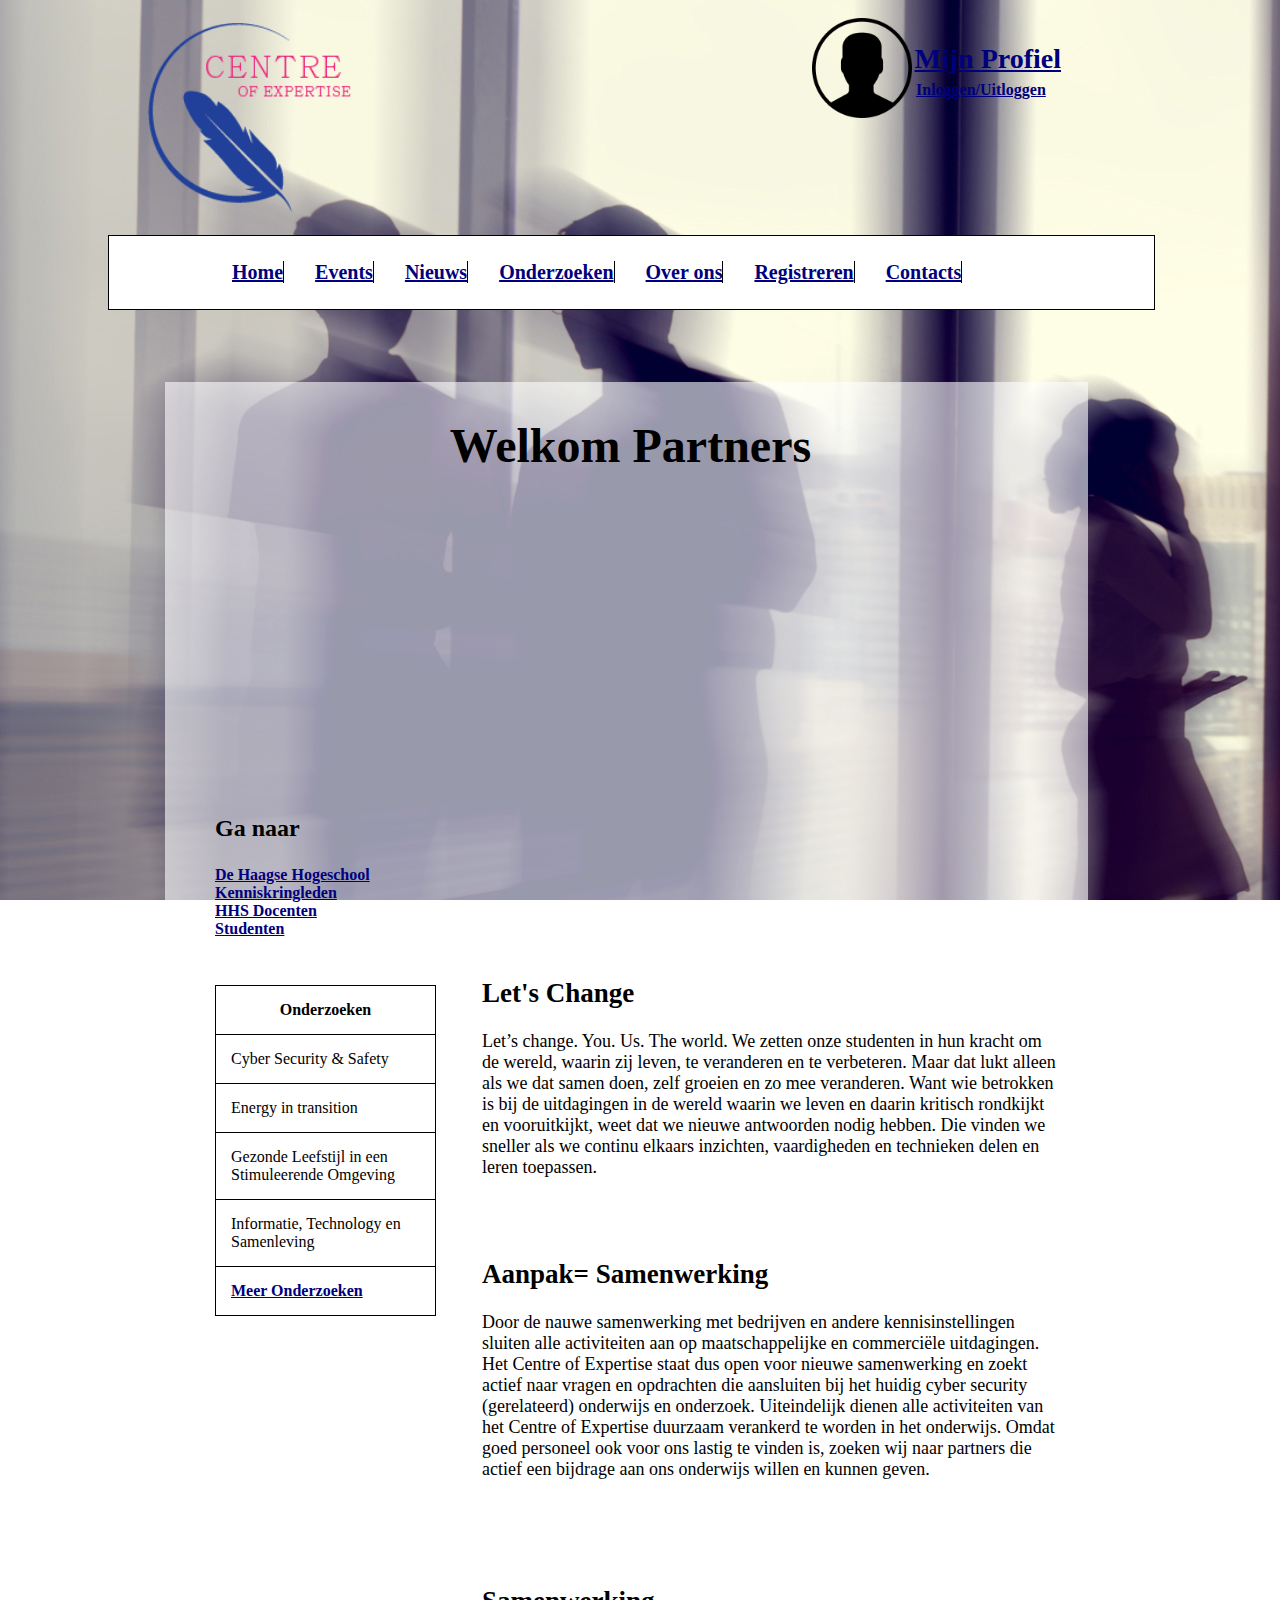
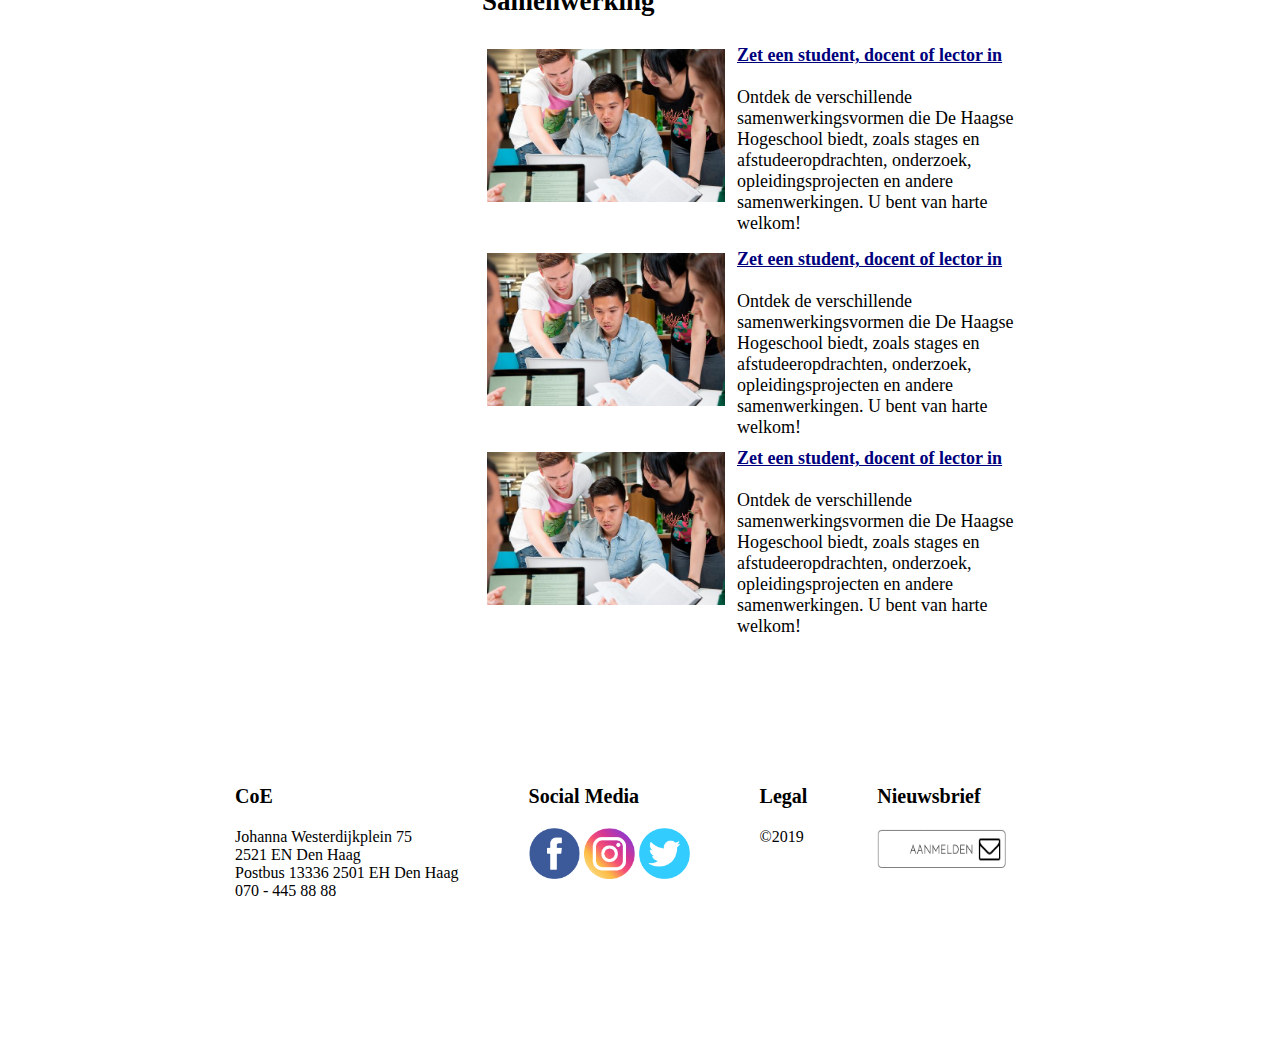
<file: index.html>
<!DOCTYPE html>
<!-- Ik zie nog weinig comments in je HTML en CSS -->
<html>

<head>
    <meta charset="utf-8" />
    <link href="styles/index.css" type="text/css" rel="stylesheet">
    <link href="styles/header-navigatie-footer.css" type="text/css" rel="stylesheet">
    <title>Home</title>
</head>

<body>
<!-- REVIEW: kijk goed naar bestand Parnter1.html hoe je daar de header hebt gemaakt -->
    <div class="grid-container">
        <figure class="Logo">
            <img src="image/Asset 2.png" alt="Logo Centre of Expertise" id="header-logo" />

        </figure>
            <header>
              <nav class="login-logout"><a href="" id="mijnprofiel-link">Mijn Profiel</a></nav><!-- REVIEW: nav zou hier al moeten beginnen ipv regel 23 -->
                <a href="" id="mijnprofiel-link2">Inloggen/Uitloggen</a><!-- REVIEW: label kun je alleen gebruiken bij een input field. Ik zou nu gewoon de a de id toekennen -->
                <img src="image/user (2).png" alt="mijn profiel" id="mijnprofiel-icon" />

                <nav>
                    <ul id="navigatiebar">
                        <li><a href="index.html">Home</a></li>
                        <li><a href="Events.html">Events</a></li>
                        <li><a href="Nieuws.html">Nieuws</a></li>
                        <li><a href="Onderzoeken.html">Onderzoeken</a></li>
                        <li><a href="Over Ons.html">Over ons</a></li>
                        <li><a href="Registreren.html">Registreren</a></li>
                        <li><a href="Contacts.html">Contacts</a></li>
                    </ul>
                </nav>
            </header>
        </div>
    <main>
        <aside class="Side-content"><!-- REVIEW: <aside> ipv div -->

            <aside class="side-info"> <!-- REVIEW: probeer het gebruik van div's zo veel mogelijk te vermijden. In dit geval zou ik sections gebruiken binnen de aside -->

                <h3 id="algemene-links-header"> Ga naar </h3>
                <div class "algemene-links"><!-- REVIEW: dit moet een ul zijn -->
                    <a href=""> De Haagse Hogeschool</a></br>
                    <a href=""> Kenniskringleden</a></br>
                    <a href=""> HHS Docenten</a></br>
                    <a href=""> Studenten</a>
                </aside>

                <aside class=" table1">
                  <table>
                    <thead>
                      <tr>
                        <th>Onderzoeken</th>
                      </tr>
                      </thead>
                      <tbody>
                        <tr>
                          <td>Cyber Security & Safety</td>
                        </tr>
                        <tr>
                          <td>Energy in transition</td>
                        </tr>
                        <tr>
                          <td> Gezonde Leefstijl in een Stimuleerende Omgeving</td>
                        </tr>
                        <tr>
                          <td> Informatie, Technology en Samenleving</td>
                        </tr>
                        <tr>
                          <td><a href="Onderzoeken.html"</a>Meer Onderzoeken</td>
                          </tr>
                        </table>

            </aside>


        <figure class="Main-info">
            <h1 id="welkom"> Welkom Partners</h1>
            <!-- REVIEW: een figure kun je alleen gebruiken bij een afbeelding, niet bij een h1.  -->

        </figure>

        <aside class="lets-change"><!-- REVIEW: dit is geen aside, maar zou een section of articel moeten zijn -->
            <h2 id="lets-change-header">Let's Change </h2>
            <p> Let’s change. You. Us. The world. We zetten onze studenten in hun kracht om de wereld, waarin zij leven, te veranderen en te verbeteren. Maar dat lukt alleen als we dat samen doen, zelf groeien en zo mee veranderen. Want wie betrokken is bij de uitdagingen in de wereld waarin we leven en daarin kritisch rondkijkt en vooruitkijkt, weet dat we nieuwe antwoorden nodig hebben. Die vinden we sneller als we continu elkaars inzichten, vaardigheden en technieken delen en leren toepassen.
            </p>

        </aside>
        <aside class="aanpak">
            <h2 id="aanpak-header">Aanpak= Samenwerking</h2>
            <p> Door de nauwe samenwerking met bedrijven en andere kennisinstellingen sluiten alle activiteiten aan op maatschappelijke en commerciële uitdagingen. Het Centre of Expertise staat dus open voor nieuwe samenwerking en zoekt actief naar vragen en opdrachten die aansluiten bij het huidig cyber security (gerelateerd) onderwijs en onderzoek. Uiteindelijk dienen alle activiteiten van het Centre of Expertise duurzaam verankerd te worden in het onderwijs. Omdat goed personeel ook voor ons lastig te vinden is, zoeken wij naar partners die actief een bijdrage aan ons onderwijs willen en kunnen geven.
            </p>

        </aside>

        <aside class="samenwerking">
            <h2 id="samenwerking-header">Samenwerking</h2>
            <div class="samenwerking-content1">
                <img src="image/zet-een-student-docent-of-lector-in.jpg" alt="zet een student of lector in" id="samen1-image">
                <p id="p-samenwerking"><a href="">Zet een student, docent of lector in</a>
                    </br>
                    </br>
                    Ontdek de verschillende samenwerkingsvormen die De Haagse Hogeschool biedt, zoals stages en afstudeeropdrachten, onderzoek, opleidingsprojecten en andere samenwerkingen. U bent van harte welkom!</p>
            </div>
            <div class="samenwerking-content2">
                <img src="image/zet-een-student-docent-of-lector-in.jpg" alt="zet een student of lector in" id="samen1-image">
                <p id="p-samenwerking"><a href="">Zet een student, docent of lector in</a>
                    </br>
                    </br>
                    Ontdek de verschillende samenwerkingsvormen die De Haagse Hogeschool biedt, zoals stages en afstudeeropdrachten, onderzoek, opleidingsprojecten en andere samenwerkingen. U bent van harte welkom!</p>
            </div>

            <div class="samenwerking-content3">
                <img src="image/zet-een-student-docent-of-lector-in.jpg" alt="zet een student of lector in" id="samen1-image">
                <p id="p-samenwerking"><a href="">Zet een student, docent of lector in</a>
                    </br>
                    </br>
                    Ontdek de verschillende samenwerkingsvormen die De Haagse Hogeschool biedt, zoals stages en afstudeeropdrachten, onderzoek, opleidingsprojecten en andere samenwerkingen. U bent van harte welkom!</p>
            </aside>

    </main>
    <div class="Footer">
        <!--This is a comment. Comments are not displayed in the browser-->
        <div class="footer-container">
            <div class="footer-section">
                <h3 class="footer-title">CoE</h3>
                <p>Johanna Westerdijkplein 75</br>
                    2521 EN Den Haag</br>
                    Postbus 13336 2501 EH Den Haag</br>
                    070 - 445 88 88</p>

            </div>
            <!--This is a comment. Comments are not displayed in the browser-->
            <div class="footer-section">
                <h3 class="footer-title">Social Media</h3>
                <img src="image/facebook.png" alt="Facebook Icon" id="socialmedia-icon1" />
                <img src="image/insta.png" alt="Instagram Icon" id="socialmedia-icon2" />
                <img src="image/Twitter.png" alt="Twitter Icon" id="socialmedia-icon3" />
            </div>
            <!--This is a comment. Comments are not displayed in the browser-->
            <div class="footer-section">
                <h3 class="footer-title">Legal</h3>
                <p>&#169;2019</p>

            </div>
            <!--This is a comment. Comments are not displayed in the browser-->
            <div class="footer-section">
                <h3 class="footer-title">Nieuwsbrief</h3>
                <img src="image/nieuwsbrief.png" alt="Nieuwsbrief Icon" id="Nieuwsbrief-icon" />
            </div>
        </div>

</body>

</html>
</file>
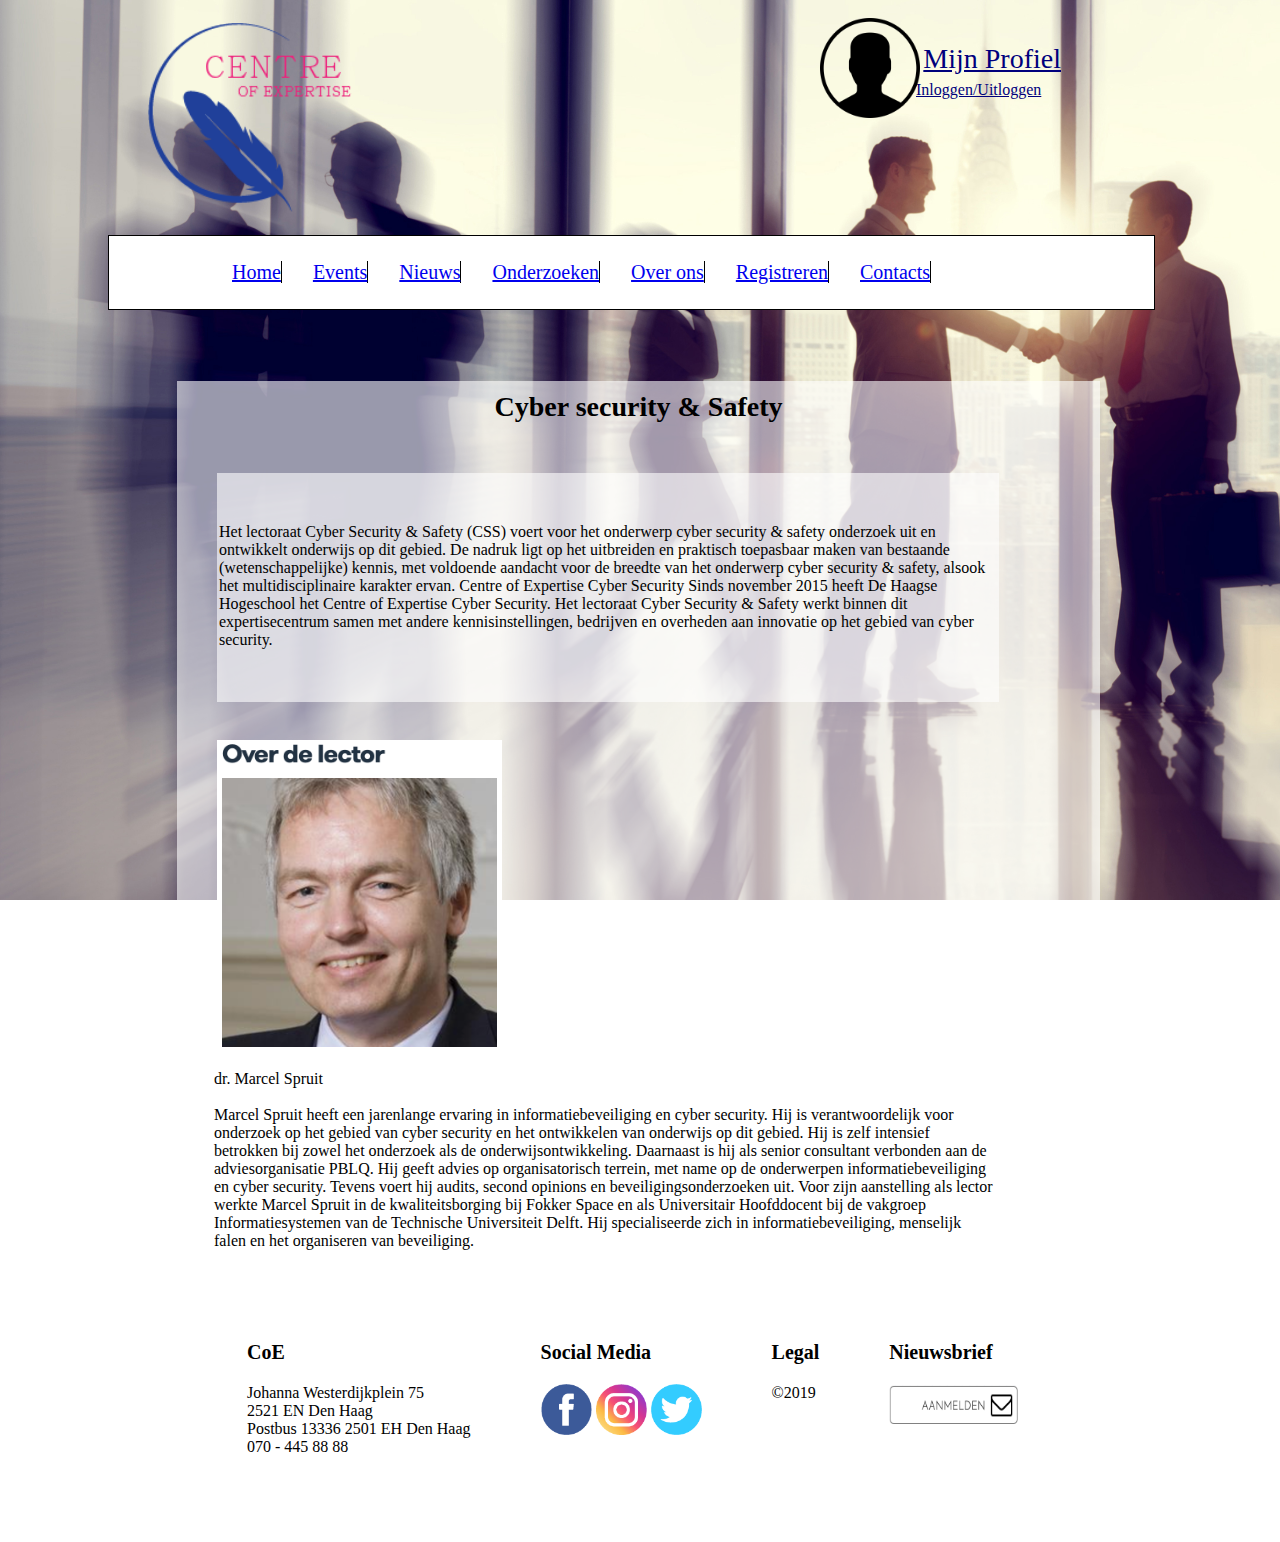
<file: Cyber security & Safety.html>
<!DOCTYPE html>
<html>

<head>
    <meta charset="utf-8" />
    <link href="styles/Cyber security & Safety.css" type="text/css" rel="stylesheet">
    <link href="styles/header-navigatie-footer.css" type="text/css" rel="stylesheet">
    <title>Cyber security & Safety </title>
</head>

<body>

    <div class="grid-container">
      <figure class="Logo">
          <img src="image/Asset 2.png" alt="Logo Centre of Expertise" id="header-logo" />

      </figure>
          <header>
            <nav class="login-logout"><a href="" id="mijnprofiel-link">Mijn Profiel</a></nav><!-- REVIEW: nav zou hier al moeten beginnen ipv regel 23 -->
              <a href="" id="mijnprofiel-link2">Inloggen/Uitloggen</a>   <!-- REVIEW: label kun je alleen gebruiken bij een input field. Ik zou nu gewoon de a de id toekennen -->
              <img src="image/user (2).png" alt="mijn profiel" id="mijnprofiel-icon" />

              <nav>
                  <ul id="navigatiebar">
                      <li><a href="index.html">Home</a></li>
                      <li><a href="Events.html">Events</a></li>
                      <li><a href="Nieuws.html">Nieuws</a></li>
                      <li><a href="Onderzoeken.html">Onderzoeken</a></li>
                      <li><a href="Over Ons.html">Over ons</a></li>
                      <li><a href="Registreren.html">Registreren</a></li>
                      <li><a href="Contacts.html">Contacts</a></li>
                  </ul>
              </nav>
          </header>
    </div>

<main>
    <div class="Main-info">
<h1 id="cyber-header">Cyber security & Safety</h1>
    <figure class= cyber-container>

      <p id="cyber-tekst">

        Het lectoraat Cyber Security & Safety (CSS) voert voor het onderwerp cyber security & safety onderzoek uit en ontwikkelt onderwijs op dit gebied. De nadruk ligt op het uitbreiden en praktisch toepasbaar maken van bestaande (wetenschappelijke) kennis, met voldoende aandacht voor de breedte van het onderwerp cyber security & safety, alsook het multidisciplinaire karakter ervan.



        Centre of Expertise Cyber Security

        Sinds november 2015 heeft De Haagse Hogeschool het Centre of Expertise Cyber Security. Het lectoraat Cyber Security & Safety werkt binnen dit expertisecentrum samen met andere kennisinstellingen, bedrijven en overheden aan innovatie op het gebied van cyber security.
      </p>
    </figure>
<img src="image/Screenshot 2019-04-03 at 19.07.56.png" alt="lectoraat" id="lectoraat-image">
    <figure class=" cyber-container2">
      <p id="lectoraat-tekst">dr. Marcel Spruit<br>
        <br>
Marcel Spruit heeft een jarenlange ervaring in informatiebeveiliging en cyber security. Hij is verantwoordelijk voor onderzoek op het gebied van cyber security en het ontwikkelen van onderwijs op dit gebied. Hij is zelf intensief betrokken bij zowel het onderzoek als de onderwijsontwikkeling. Daarnaast is hij als senior consultant verbonden aan de adviesorganisatie PBLQ. Hij geeft advies op organisatorisch terrein, met name op de onderwerpen informatiebeveiliging en cyber security. Tevens voert hij audits, second opinions en beveiligingsonderzoeken uit. Voor zijn aanstelling als lector werkte Marcel Spruit in de kwaliteitsborging bij Fokker Space en als Universitair Hoofddocent bij de vakgroep Informatiesystemen van de Technische Universiteit Delft. Hij specialiseerde zich in informatiebeveiliging, menselijk falen en het organiseren van beveiliging.

</p>
</figure>
  </div>

</main>

    <div class="Footer">
        <div class="footer-container">
            <div class="footer-section">
                <h3 class="footer-title">CoE</h3>
                <p>Johanna Westerdijkplein 75<br>
                    2521 EN Den Haag<br>
                    Postbus 13336 2501 EH Den Haag<br>
                    070 - 445 88 88</p>

            </div>
            <!--This is a comment. Comments are not displayed in the browser-->
            <div class="footer-section">
                <h3 class="footer-title">Social Media</h3>
                <img src="image/facebook.png" alt="Facebook Icon" id="socialmedia-icon1" />
                <img src="image/insta.png" alt="Instagram Icon" id="socialmedia-icon2" />
                <img src="image/Twitter.png" alt="Twitter Icon" id="socialmedia-icon3" />
            </div>
            <!--This is a comment. Comments are not displayed in the browser-->
            <div class="footer-section">
                <h3 class="footer-title">Legal</h3>
                <p>&#169;2019</p>

            </div>
            <!--This is a comment. Comments are not displayed in the browser-->
            <div class="footer-section">
                <h3 class="footer-title">Nieuwsbrief</h3>
                <img src="image/nieuwsbrief.png" alt="Nieuwsbrief Icon" id="Nieuwsbrief-icon" />
            </div>
        </div>

    </div>

</body>

</html>
</file>
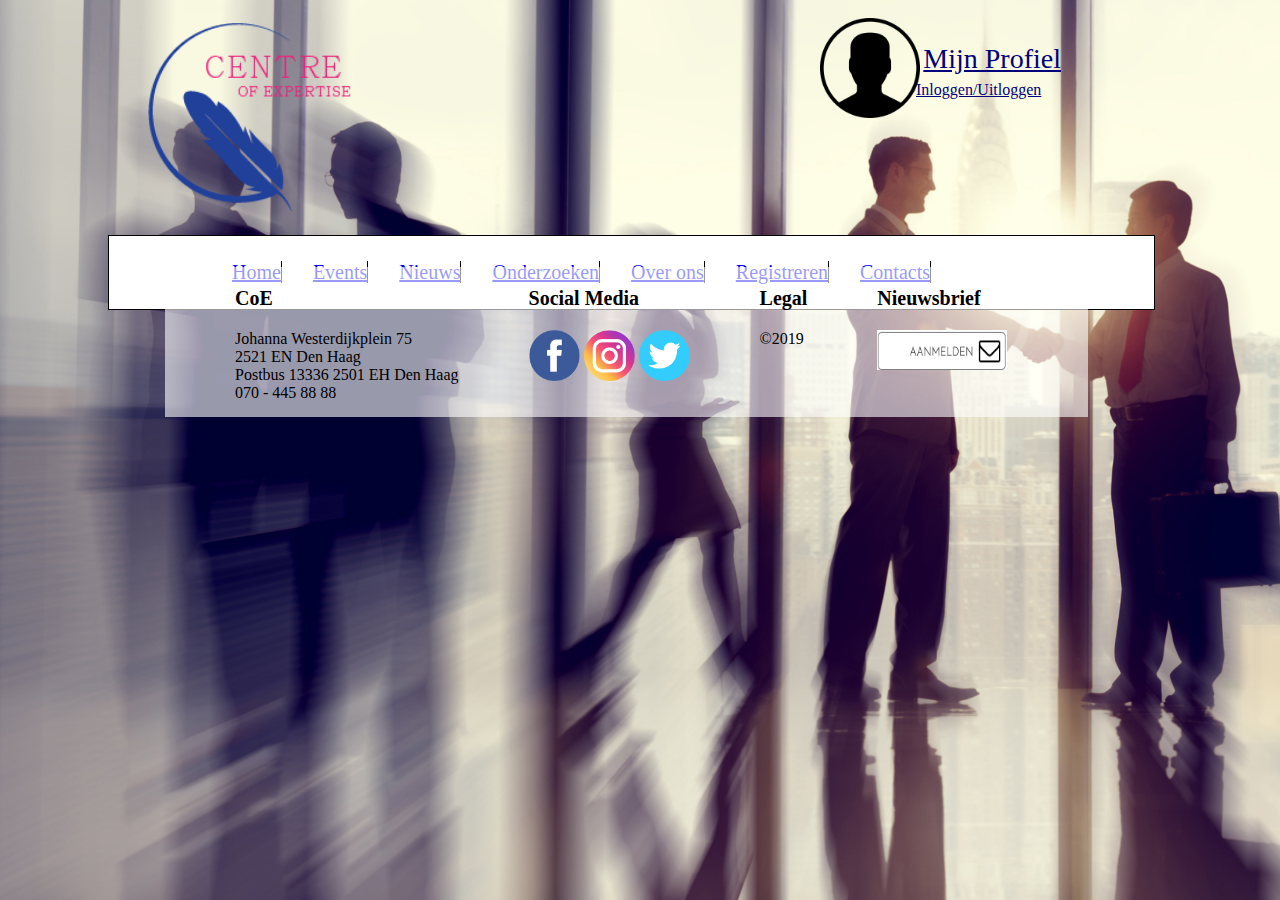
<file: Lancering vernieuwd Diploma Veilig Internet in de week van de mediawijsheid.html>
<!DOCTYPE html>
<html>

<head>
    <meta charset="utf-8" />
    <link href="styles/Lancering vernieuwd Diploma Veilig Internet in de week van de mediawijsheid.css" type="text/css" rel="stylesheet">
    <link href="styles/header-navigatie-footer.css" type="text/css" rel="stylesheet">
    <title> Lancering vernieuwd Diploma Veilig Internet in de week van de mediawijsheid </title>
</head>

<body>

    <div class="grid-container">
      <figure class="Logo">
          <img src="image/Asset 2.png" alt="Logo Centre of Expertise" id="header-logo" />

      </figure>
          <header>
            <nav class="login-logout"><a href="" id="mijnprofiel-link">Mijn Profiel</a></nav><!-- REVIEW: nav zou hier al moeten beginnen ipv regel 23 -->
              <a href="" id="mijnprofiel-link2">Inloggen/Uitloggen</a>   <!-- REVIEW: label kun je alleen gebruiken bij een input field. Ik zou nu gewoon de a de id toekennen -->
              <img src="image/user (2).png" alt="mijn profiel" id="mijnprofiel-icon" />

              <nav>
                  <ul id="navigatiebar">
                      <li><a href="index.html">Home</a></li>
                      <li><a href="Events.html">Events</a></li>
                      <li><a href="Nieuws.html">Nieuws</a></li>
                      <li><a href="Onderzoeken.html">Onderzoeken</a></li>
                      <li><a href="Over Ons.html">Over ons</a></li>
                      <li><a href="Registreren.html">Registreren</a></li>
                      <li><a href="Contacts.html">Contacts</a></li>
                  </ul>
              </nav>
          </header>
        </div>








    <div class="Footer">
        <div class="footer-container">
            <div class="footer-section">
                <h3 class="footer-title">CoE</h3>
                <p>Johanna Westerdijkplein 75</br>
                    2521 EN Den Haag</br>
                    Postbus 13336 2501 EH Den Haag</br>
                    070 - 445 88 88</p>

            </div>
            <!--This is a comment. Comments are not displayed in the browser-->
            <div class="footer-section">
                <h3 class="footer-title">Social Media</h3>
                <img src="image/facebook.png" alt="Facebook Icon" id="socialmedia-icon1" />
                <img src="image/insta.png" alt="Instagram Icon" id="socialmedia-icon2" />
                <img src="image/Twitter.png" alt="Twitter Icon" id="socialmedia-icon3" />
            </div>
            <!--This is a comment. Comments are not displayed in the browser-->
            <div class="footer-section">
                <h3 class="footer-title">Legal</h3>
                <p>&#169;2019</p>

            </div>
            <!--This is a comment. Comments are not displayed in the browser-->
            <div class="footer-section">
                <h3 class="footer-title">Nieuwsbrief</h3>
                <img src="image/nieuwsbrief.png" alt="Nieuwsbrief Icon" id="Nieuwsbrief-icon" />
            </div>
        </div>

    </div>

</body>

</html>
</file>
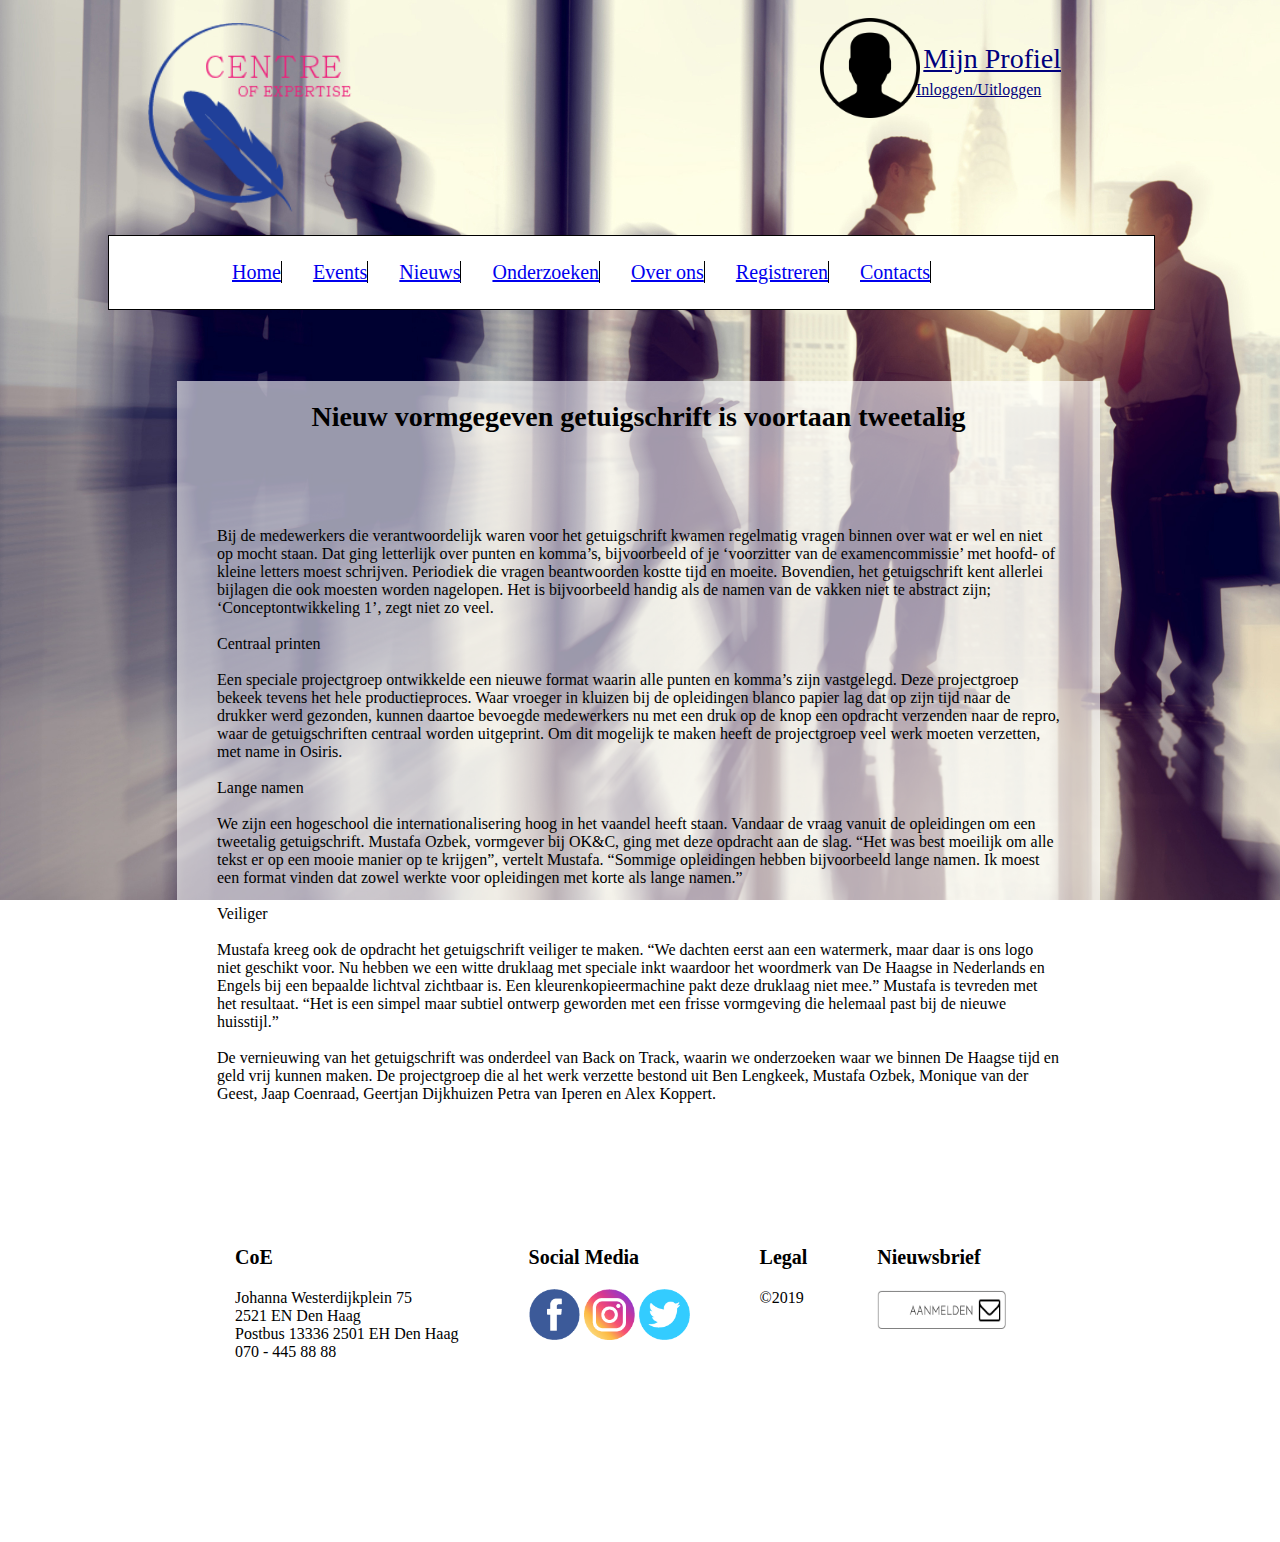
<file: Nieuw vormgegeven getuigschrift is voortaan tweetalig.html>
<!DOCTYPE html>
<html>

<head>
    <meta charset="utf-8" />
    <link href="styles/Nieuw vormgegeven getuigschrift is voortaan tweetalig.css" type="text/css" rel="stylesheet">
    <link href="styles/header-navigatie-footer.css" type="text/css" rel="stylesheet">
    <title> Nieuw vormgegeven getuigschrift is voortaan tweetalig </title>
</head>

<body>

    <div class="grid-container">
      <figure class="Logo">
          <img src="image/Asset 2.png" alt="Logo Centre of Expertise" id="header-logo" />

      </figure>
          <header>
            <nav class="login-logout"><a href="" id="mijnprofiel-link">Mijn Profiel</a></nav><!-- REVIEW: nav zou hier al moeten beginnen ipv regel 23 -->
              <a href="" id="mijnprofiel-link2">Inloggen/Uitloggen</a>   <!-- REVIEW: label kun je alleen gebruiken bij een input field. Ik zou nu gewoon de a de id toekennen -->
              <img src="image/user (2).png" alt="mijn profiel" id="mijnprofiel-icon" />

              <nav>
                  <ul id="navigatiebar">
                      <li><a href="index.html">Home</a></li>
                      <li><a href="Events.html">Events</a></li>
                      <li><a href="Nieuws.html">Nieuws</a></li>
                      <li><a href="Onderzoeken.html">Onderzoeken</a></li>
                      <li><a href="Over Ons.html">Over ons</a></li>
                      <li><a href="Registreren.html">Registreren</a></li>
                      <li><a href="Contacts.html">Contacts</a></li>
                  </ul>
              </nav>
          </header>
    </div>

<main>

<div class="Main-info">

<figure class= nieuw-container>
  <h1 id="nieuw-header">Nieuw vormgegeven getuigschrift is voortaan tweetalig</h1>
  <p id="nieuw-tekst"> Bij de medewerkers die verantwoordelijk waren voor het getuigschrift kwamen regelmatig vragen binnen over wat er wel en niet op mocht staan. Dat ging letterlijk over punten en komma’s, bijvoorbeeld of je ‘voorzitter van de examencommissie’ met hoofd- of kleine letters moest schrijven. Periodiek die vragen beantwoorden kostte tijd en moeite. Bovendien, het getuigschrift kent allerlei bijlagen die ook moesten worden nagelopen. Het is bijvoorbeeld handig als de namen van de vakken niet te abstract zijn; ‘Conceptontwikkeling 1’, zegt niet zo veel.<br>

<br>

Centraal printen<br>
<br>
Een speciale projectgroep ontwikkelde een nieuwe format waarin alle punten en komma’s zijn vastgelegd. Deze projectgroep bekeek tevens het hele productieproces. Waar vroeger in kluizen bij de opleidingen blanco papier lag dat op zijn tijd naar de drukker werd gezonden, kunnen daartoe bevoegde medewerkers nu met een druk op de knop een opdracht verzenden naar de repro, waar de getuigschriften centraal worden uitgeprint. Om dit mogelijk te maken heeft de projectgroep veel werk moeten verzetten, met name in Osiris.<br>

<br>

Lange namen<br>
<br>
We zijn een hogeschool die internationalisering  hoog in het vaandel heeft staan. Vandaar de vraag vanuit de opleidingen om een tweetalig getuigschrift. Mustafa Ozbek, vormgever bij OK&C, ging met deze opdracht aan de slag. “Het was best moeilijk om alle tekst er op een mooie manier op te krijgen”, vertelt Mustafa. “Sommige opleidingen hebben bijvoorbeeld lange namen. Ik moest een format vinden dat zowel werkte voor opleidingen met korte als lange namen.”</br>

<br>

Veiliger<br>
<br>
Mustafa kreeg ook de opdracht het getuigschrift veiliger te maken. “We dachten eerst aan een watermerk, maar daar is ons logo niet geschikt voor. Nu hebben we een witte druklaag met speciale inkt waardoor het woordmerk van De Haagse in Nederlands en Engels bij een bepaalde lichtval zichtbaar is. Een kleurenkopieermachine pakt deze druklaag niet mee.” Mustafa is tevreden met het resultaat. “Het is een simpel maar subtiel ontwerp geworden met een frisse vormgeving die helemaal past bij de nieuwe huisstijl.”<br>

<br>

De vernieuwing van het getuigschrift was onderdeel van Back on Track, waarin we onderzoeken waar we binnen De Haagse tijd en geld vrij kunnen maken. De projectgroep die al het werk verzette bestond uit Ben Lengkeek, Mustafa Ozbek, Monique van der Geest, Jaap Coenraad, Geertjan Dijkhuizen Petra van Iperen en Alex Koppert.
</p>

</figure>
</div>

</main>


    <div class="Footer">
        <div class="footer-container">
            <div class="footer-section">
                <h3 class="footer-title">CoE</h3>
                <p>Johanna Westerdijkplein 75</br>
                    2521 EN Den Haag</br>
                    Postbus 13336 2501 EH Den Haag</br>
                    070 - 445 88 88</p>

            </div>
            <!--This is a comment. Comments are not displayed in the browser-->
            <div class="footer-section">
                <h3 class="footer-title">Social Media</h3>
                <img src="image/facebook.png" alt="Facebook Icon" id="socialmedia-icon1" />
                <img src="image/insta.png" alt="Instagram Icon" id="socialmedia-icon2" />
                <img src="image/Twitter.png" alt="Twitter Icon" id="socialmedia-icon3" />
            </div>
            <!--This is a comment. Comments are not displayed in the browser-->
            <div class="footer-section">
                <h3 class="footer-title">Legal</h3>
                <p>&#169;2019</p>

            </div>
            <!--This is a comment. Comments are not displayed in the browser-->
            <div class="footer-section">
                <h3 class="footer-title">Nieuwsbrief</h3>
                <img src="image/nieuwsbrief.png" alt="Nieuwsbrief Icon" id="Nieuwsbrief-icon" />
            </div>
        </div>

    </div>

</body>

</html>
</file>
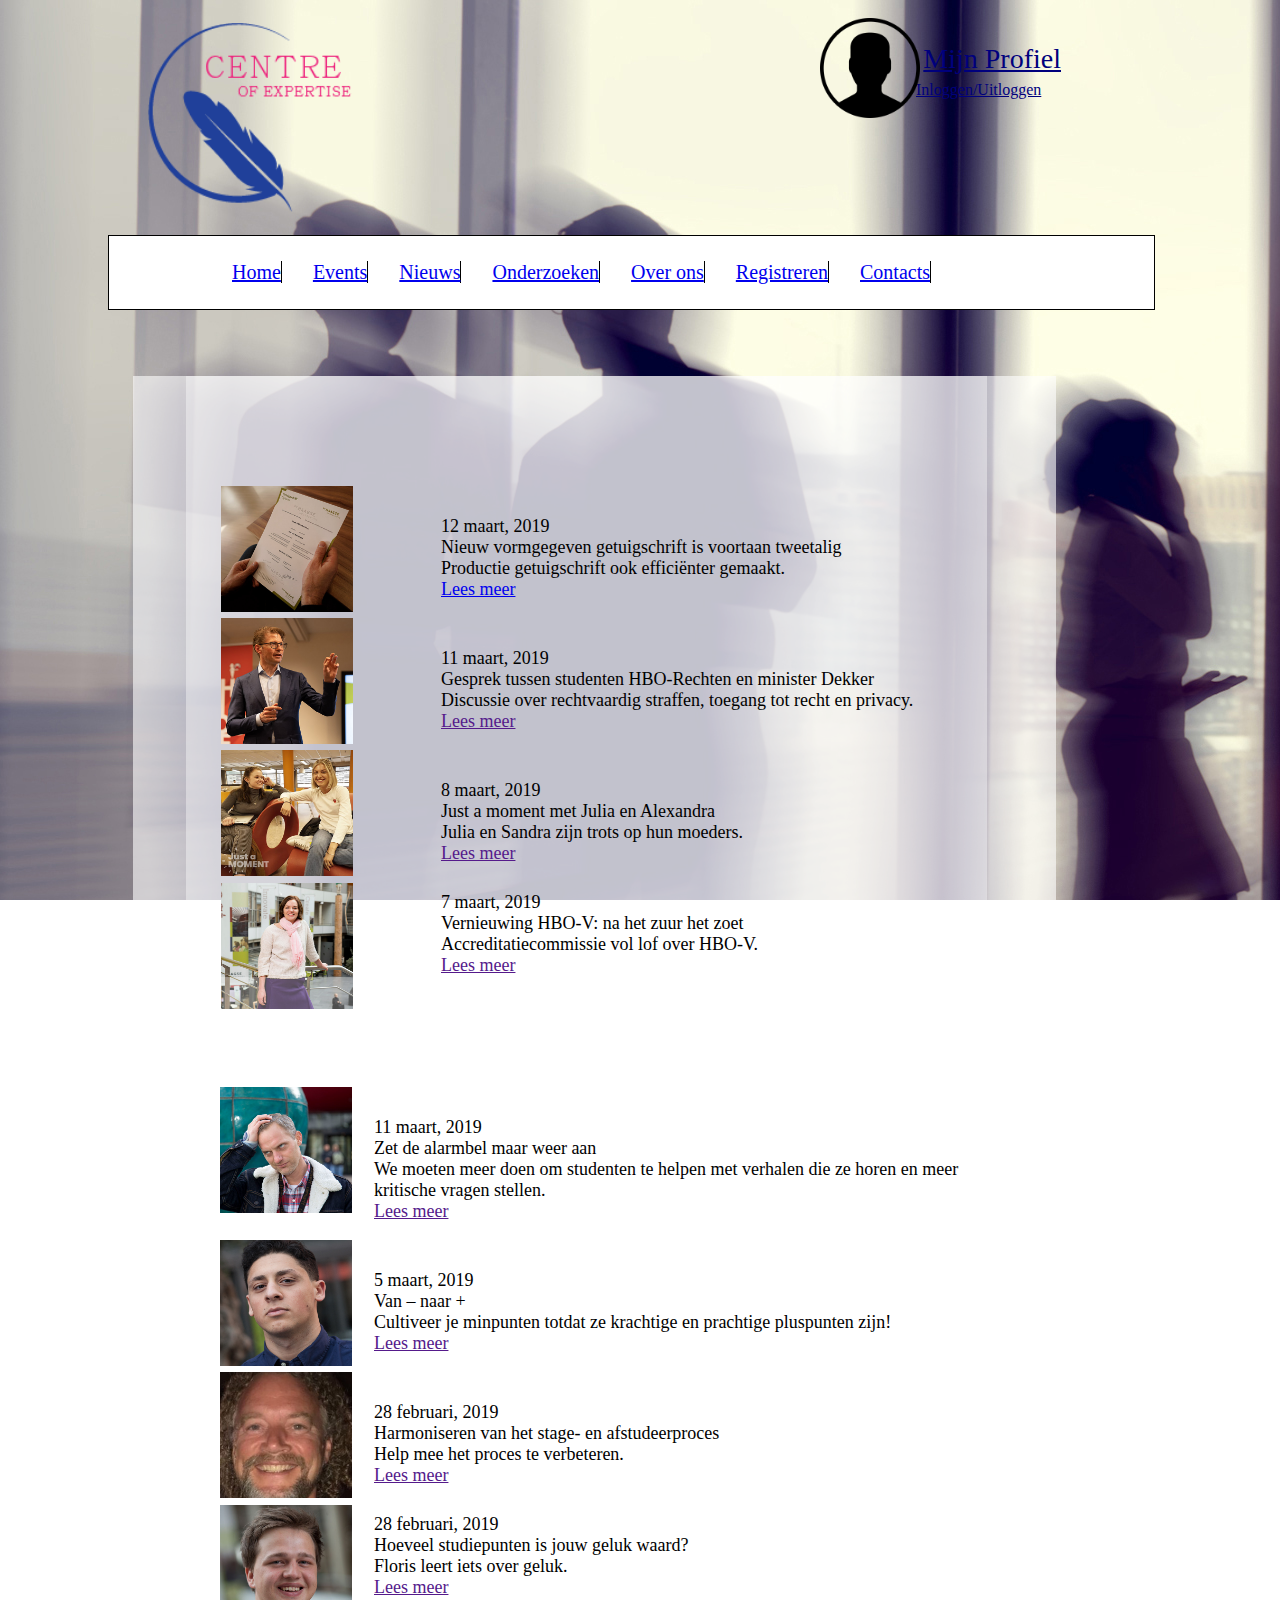
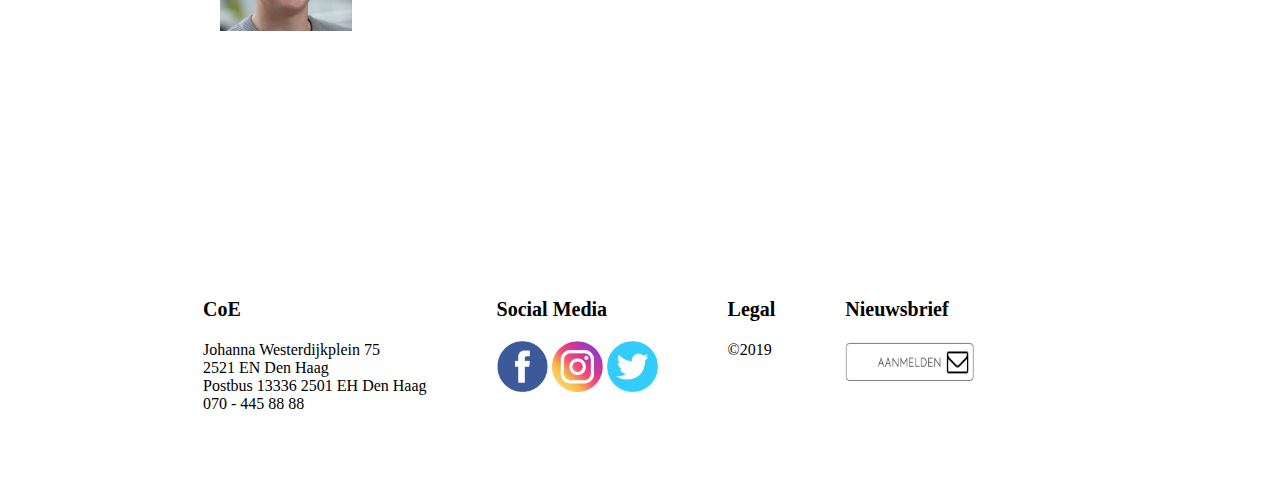
<file: Nieuws.html>
<!DOCTYPE html>
<html>

<head>
    <meta charset="utf-8" />
    <link href="styles/nieuws.css" type="text/css" rel="stylesheet">
      <link href="styles/header-navigatie-footer.css" type="text/css" rel="stylesheet">
    <title> Nieuws</title>
</head>

<body>

    <div class="grid-container">
      <figure class="Logo">
          <img src="image/Asset 2.png" alt="Logo Centre of Expertise" id="header-logo" />

      </figure>
          <header>
            <nav class="login-logout"><a href="" id="mijnprofiel-link">Mijn Profiel</a></nav><!-- REVIEW: nav zou hier al moeten beginnen ipv regel 23 -->
              <a href="" id="mijnprofiel-link2">Inloggen/Uitloggen</a>   <!-- REVIEW: label kun je alleen gebruiken bij een input field. Ik zou nu gewoon de a de id toekennen -->
              <img src="image/user (2).png" alt="mijn profiel" id="mijnprofiel-icon" />

              <nav>
                  <ul id="navigatiebar">
                      <li><a href="index.html">Home</a></li>
                      <li><a href="Events.html">Events</a></li>
                      <li><a href="Nieuws.html">Nieuws</a></li>
                      <li><a href="Onderzoeken.html">Onderzoeken</a></li>
                      <li><a href="Over Ons.html">Over ons</a></li>
                      <li><a href="Registreren.html">Registreren</a></li>
                      <li><a href="Contacts.html">Contacts</a></li>
                  </ul>
              </nav>
          </header>
    </div>

    <main>

        <div class="Nieuws"><!-- REVIEW: dit is een section -->

            <div class="nieuws-container">
                <div class="nieuws-content1"> <!-- REVIEW: dit is een article -->
                    <img src="image/HNieuws-vierkant-500x500-getuigschrift.jpg" alt="zet een student of lector in" id="nieuws1-image">
                    <p id="p-nieuws">
                        </br>

                        12 maart, 2019
                        </br>
                        Nieuw vormgegeven getuigschrift is voortaan tweetalig
                        </br>

                        Productie getuigschrift ook efficiënter gemaakt.
                        </br>

                        <a href="Nieuw vormgegeven getuigschrift is voortaan tweetalig.html">Lees meer</a></p>
                </div>
                <div class="nieuws-content2"> <!-- REVIEW: article -->
                    <img src="image/HNieuws-vierkant-500x500-dekker.jpg" alt="zet een student of lector in" id="nieuws2-image">
                    <p id="p-nieuws">
                        </br>

                        11 maart, 2019
                        </br>

                        Gesprek tussen studenten HBO-Rechten en minister Dekker
                        </br>

                        Discussie over rechtvaardig straffen, toegang tot recht en privacy.
                        </br>

                        <a href="">Lees meer</a></p>
                </div>

                <div class="nieuws-content3">
                    <img src="image/HNieuws-vierkant-500x500-JuliaAlex.jpg" alt="zet een student of lector in" id="nieuws3-image">
                    <p id="p-nieuws">
                        </br>

                        8 maart, 2019
                        </br>

                        Just a moment met Julia en Alexandra
                        </br>

                        Julia en Sandra zijn trots op hun moeders.
                        </br>

                        <a href="">Lees meer</a></p>
                </div>

                <div class="nieuws-content4"><!-- REVIEW: article -->
                    <img src="image/HNieuws-vierkant-500x500-Meralda.jpg" alt="zet een student of lector in" id="nieuws4-image">
                    <p id="p-nieuws">
                        7 maart, 2019
                        </br>
                        Vernieuwing HBO-V: na het zuur het zoet
                        </br>

                        Accreditatiecommissie vol lof over HBO-V.
                        </br>
                        <a href="">Lees meer</a></p>
                </div>
            </div>

        </div>

      </div><!-- REVIEW: er wordt een div teveel afgesloten -->

        <div class="Blogpost"> <!-- REVIEW: secton -->
            <div class="blog-container">
                <div class="blog-content1"> <!-- REVIEW: article -->
                    <img src="image/HNieuws-vierkant-500x500-2.jpg" alt="zet een student of lector in" id="blog1-image">
                    <p id="p-blog">
                        </br>

                        11 maart, 2019
                        </br>

                        Zet de alarmbel maar weer aan
                        </br>
                        We moeten meer doen om studenten te helpen met verhalen die ze horen en meer kritische vragen stellen.
                        </br>
                        <a href="">Lees meer</a></p>
                </div>

                <div class="blog-content2">
                    <img src="image/Fady-Mikhail_20170615_QB-5-500x500px.jpg" alt="zet een student of lector in" id="blog2-image">
                    <p id="p-blog">
                        </br>
                        5 maart, 2019
                        </br>
                        Van – naar +
                        </br>
                        Cultiveer je minpunten totdat ze krachtige en prachtige pluspunten zijn!
                        </br>

                        <a href="">Lees meer</a></p>
                </div>

                <div class="blog-content3">
                    <img src="image/HNieuws-vierkant-500x500-looije.jpg" alt="zet een student of lector in" id="blog3-image">
                    <p id="p-blog">
                        </br>

                        28 februari, 2019
                        </br>
                        Harmoniseren van het stage- en afstudeerproces
                        </br>
                        Help mee het proces te verbeteren.
                        </br>

                        <a href="">Lees meer</a></p>
                </div>

                <div class="blog-content4">
                    <img src="image/FlorisHNieuws-vierkant-500x500.jpg" alt="zet een student of lector in" id="blog4-image">
                    <p id="p-blog">
                        28 februari, 2019
                        </br>
                        Hoeveel studiepunten is jouw geluk waard?
                        </br>
                        Floris leert iets over geluk.
                        </br>
                        <a href="">Lees meer</a></p>
                </div>
            </div>

        </div>

        </div>
  </main>
        <div class="Footer">
            <div class="footer-container">
                <div class="footer-section">
                    <h3 class="footer-title">CoE</h3>
                    <p>Johanna Westerdijkplein 75</br>
                        2521 EN Den Haag</br>
                        Postbus 13336 2501 EH Den Haag</br>
                        070 - 445 88 88</p>

                </div>
                <!--This is a comment. Comments are not displayed in the browser-->
                <div class="footer-section">
                    <h3 class="footer-title">Social Media</h3>
                    <img src="image/facebook.png" alt="Facebook Icon" id="socialmedia-icon1" />
                    <img src="image/insta.png" alt="Instagram Icon" id="socialmedia-icon2" />
                    <img src="image/Twitter.png" alt="Twitter Icon" id="socialmedia-icon3" />
                </div>
                <!--This is a comment. Comments are not displayed in the browser-->
                <div class="footer-section">
                    <h3 class="footer-title">Legal</h3>
                    <p>&#169;2019</p>

                </div>
                <!--This is a comment. Comments are not displayed in the browser-->
                <div class="footer-section">
                    <h3 class="footer-title">Nieuwsbrief</h3>
                    <img src="image/nieuwsbrief.png" alt="Nieuwsbrief Icon" id="Nieuwsbrief-icon" />
                </div>
            </div>
        </div>
        </div>

</body>

</html>
</file>
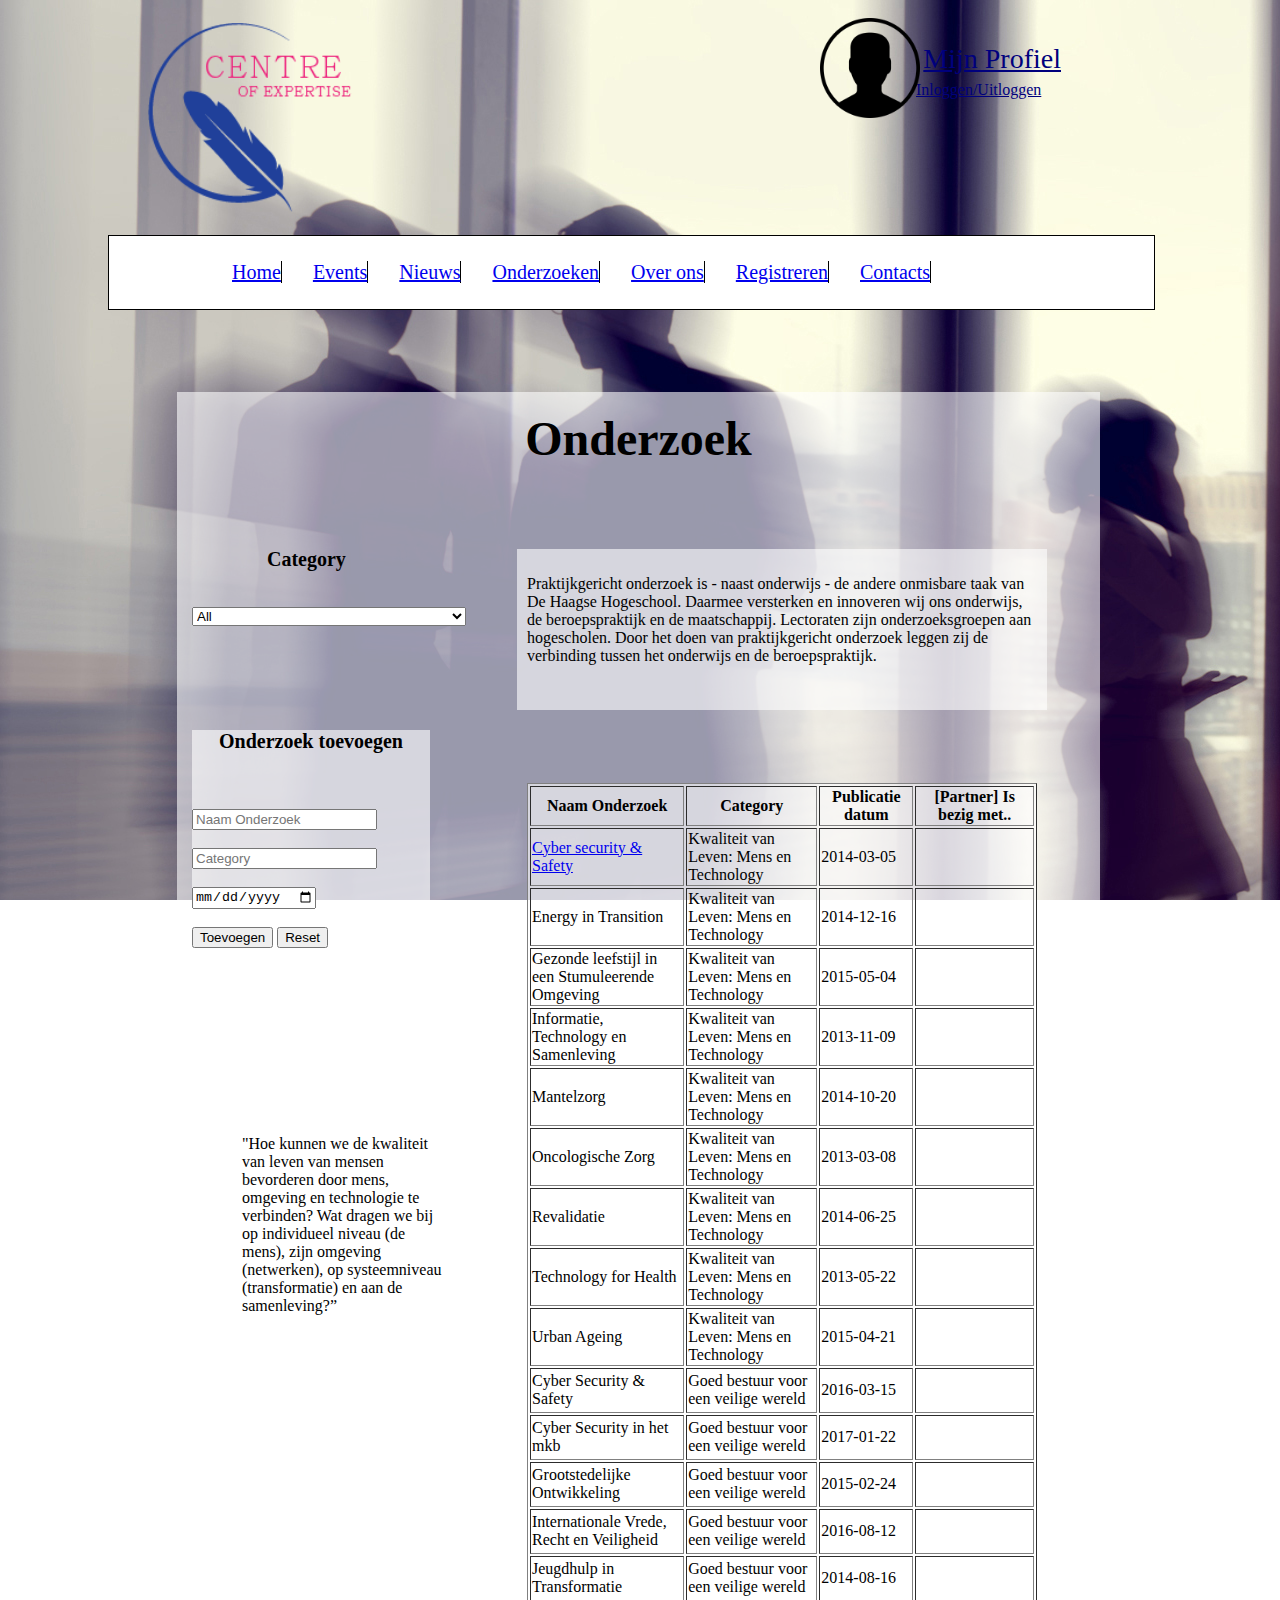
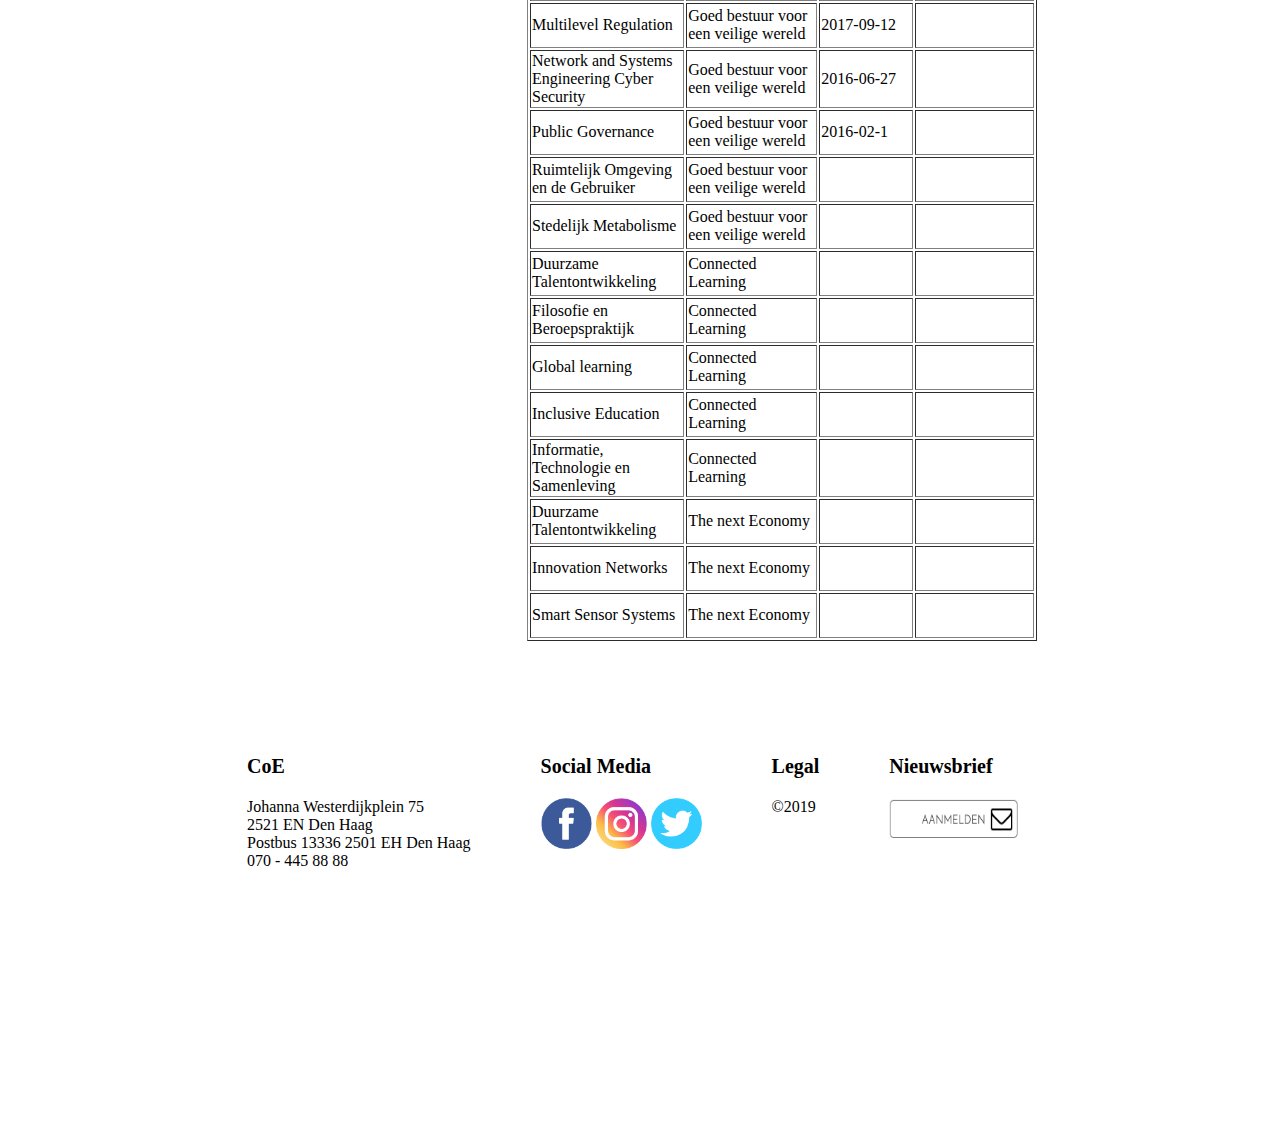
<file: Onderzoeken.html>
<!DOCTYPE html>
<html>

<head>
    <meta charset="utf-8" />
    <link href="styles/onderzoek.css" type="text/css" rel="stylesheet">
    <link href="styles/header-navigatie-footer.css" type="text/css" rel="stylesheet">
    <title> Onderzoeken </title>
</head>

<body>

    <div class="grid-container">
      <figure class="Logo">
          <img src="image/Asset 2.png" alt="Logo Centre of Expertise" id="header-logo" />

      </figure>
          <header>
            <nav class="login-logout"><a href="" id="mijnprofiel-link">Mijn Profiel</a></nav><!-- REVIEW: nav zou hier al moeten beginnen ipv regel 23 -->
              <a href="" id="mijnprofiel-link2">Inloggen/Uitloggen</a>   <!-- REVIEW: label kun je alleen gebruiken bij een input field. Ik zou nu gewoon de a de id toekennen -->
              <img src="image/user (2).png" alt="mijn profiel" id="mijnprofiel-icon" />

              <nav>
                  <ul id="navigatiebar">
                      <li><a href="index.html">Home</a></li>
                      <li><a href="Events.html">Events</a></li>
                      <li><a href="Nieuws.html">Nieuws</a></li>
                      <li><a href="Onderzoeken.html">Onderzoeken</a></li>
                      <li><a href="Over Ons.html">Over ons</a></li>
                      <li><a href="Registreren.html">Registreren</a></li>
                      <li><a href="Contacts.html">Contacts</a></li>
                  </ul>
              </nav>
          </header>
        </div>

    <main>
        <div class="side-content">

            <aside class="category-container">
                <h2 id="category-header">Category</h2>

                <form action="/action_page.php">
                    <select name="category">
                        <option value="All">All</option>
                        <option value="KVLMET">Kwaliteit van Levens: Mens en Technology</option>
                        <option value="GBVEVW">Goed bestuur voor een veilige wereld</option>
                        <option value="CL">Connected Learning</option>
                        <option value="TNE"> The next Economy</option>
                    </select>
                </form>
            </aside>
            <div class="onderzoek-toevoegen-container">
                <h3 id="toevoegen-header"> Onderzoek toevoegen</h3>
                </br>
                </br>
                <form class="onderzoek-toevoegen" action="index.html" method="post">
                    <input type="text" name=" naam" placeholder="Naam Onderzoek">
                    </br>
                    </br>
                    <input type="text" name="category" placeholder="Category">
                    </br>
                    </br>
                    <input type="date" name="dd/mm/yy">
                    </br>
                    </br>
                    <input type="submit" value="Toevoegen">

                    <input type="reset" value="Reset">
                </form>
            </aside>
                <figure class="kwaliteit-tekst-container">
                    <p id="kwaliteit-tekst">"Hoe kunnen we de kwaliteit van leven van mensen bevorderen door mens, omgeving en technologie te verbinden? Wat dragen we bij op individueel niveau (de mens), zijn omgeving (netwerken), op systeemniveau (transformatie) en aan de samenleving?”</p>

                </figure>

            </div>
            <div class="Main-information">
                <h1 id="main-info-header"> Onderzoek</h1>
                <div class="onderzoek-tekst-container">
                    <p id="onderzoek-tekst">Praktijkgericht onderzoek is - naast onderwijs - de andere onmisbare taak van De Haagse Hogeschool. Daarmee versterken en innoveren wij ons onderwijs, de beroepspraktijk en de maatschappij. Lectoraten zijn onderzoeksgroepen aan hogescholen. Door het doen van praktijkgericht onderzoek leggen zij de verbinding tussen het onderwijs en de beroepspraktijk.</p>
                </div>

                <div class="table-container">

                    <table style="width: 510px; float: left;" border="1" cellpadding="1">
                        <thead>
                            <th>Naam Onderzoek</th>
                            <th> Category</th>
                            <th> Publicatie datum</th>
                            <th> [Partner] Is bezig met..</th>
                            </head>
                            <tbody>
                                <tr style="height: 31px;">
                                    <td style="width: 155px; height: 41px;"><a href="Cyber security & Safety.html">Cyber security &amp; Safety</a></td>
                                    <td style="width: 136px; height: 41px;">Kwaliteit van Leven: Mens en Technology</td>
                                    <td style="width: 94px; height: 41px;">2014-03-05</td>
                                    <td style="width: 124px; height: 41px;"></td>
                                </tr>
                                <tr style="height: 31px;">
                                    <td style="width: 155px; height: 41px;">Energy in Transition</td>
                                    <td style="width: 136px; height: 41px;">Kwaliteit van Leven: Mens en Technology&nbsp;</td>
                                    <td style="width: 94px; height: 41px;">2014-12-16</td>
                                    <td style="width: 124px; height: 41px;"></td>
                                </tr>
                                <tr style="height: 31px;">
                                    <td style="width: 155px; height: 41px;">Gezonde leefstijl in een Stumuleerende Omgeving</td>
                                    <td style="width: 136px; height: 41px;">Kwaliteit van Leven: Mens en Technology</td>
                                    <td style="width: 94px; height: 41px;">2015-05-04</td>
                                    <td style="width: 124px; height: 41px;"></td>
                                </tr>
                                <tr style="height: 31px;">
                                    <td style="width: 155px; height: 41px;">Informatie, Technology en Samenleving</td>
                                    <td style="width: 136px; height: 41px;">Kwaliteit van Leven: Mens en Technology</td>
                                    <td style="width: 94px; height: 41px;">2013-11-09</td>
                                    <td style="width: 124px; height: 41px;"></td>
                                </tr>
                                <tr style="height: 31px;">
                                    <td style="width: 155px; height: 41px;">Mantelzorg</td>
                                    <td style="width: 136px; height: 41px;">Kwaliteit van Leven: Mens en Technology</td>
                                    <td style="width: 94px; height: 41px;">2014-10-20</td>
                                    <td style="width: 124px; height: 41px;"></td>
                                </tr>
                                <tr style="height: 31px;">
                                    <td style="width: 155px; height: 41px;">Oncologische Zorg</td>
                                    <td style="width: 136px; height: 41px;">Kwaliteit van Leven: Mens en Technology</td>
                                    <td style="width: 94px; height: 41px;">2013-03-08</td>
                                    <td style="width: 124px; height: 41px;"></td>
                                </tr>
                                <tr style="height: 31px;">
                                    <td style="width: 155px; height: 41px;">Revalidatie</td>
                                    <td style="width: 136px; height: 41px;">Kwaliteit van Leven: Mens en Technology</td>
                                    <td style="width: 94px; height: 41px;">2014-06-25</td>
                                    <td style="width: 124px; height: 41px;"></td>
                                </tr>
                                <tr style="height: 31px;">
                                    <td style="width: 155px; height: 41px;">Technology for Health</td>
                                    <td style="width: 136px; height: 41px;">Kwaliteit van Leven: Mens en Technology</td>
                                    <td style="width: 94px; height: 41px;">2013-05-22</td>
                                    <td style="width: 124px; height: 41px;"></td>
                                </tr>
                                <tr style="height: 31px;">
                                    <td style="width: 155px; height: 41px;">Urban Ageing</td>
                                    <td style="width: 136px; height: 41px;">Kwaliteit van Leven: Mens en Technology</td>
                                    <td style="width: 94px; height: 41px;">2015-04-21</td>
                                    <td style="width: 124px; height: 41px;"></td>
                                </tr>
                                <tr style="height: 31px;">
                                    <td style="width: 155px; height: 41px;">Cyber Security &amp; Safety</td>
                                    <td style="width: 136px; height: 41px;">Goed bestuur voor een veilige wereld</td>
                                    <td style="width: 94px; height: 41px;">2016-03-15</td>
                                    <td style="width: 124px; height: 41px;"></td>
                                </tr>
                                <tr style="height: 31px;">
                                    <td style="width: 155px; height: 41px;">Cyber Security in het mkb</td>
                                    <td style="width: 136px; height: 41px;">Goed bestuur voor een veilige wereld</td>
                                    <td style="width: 94px; height: 41px;">2017-01-22</td>
                                    <td style="width: 124px; height: 41px;"></td>
                                </tr>
                                <tr style="height: 31px;">
                                    <td style="width: 155px; height: 41px;">Grootstedelijke Ontwikkeling</td>
                                    <td style="width: 136px; height: 41px;">Goed bestuur voor een veilige wereld</td>
                                    <td style="width: 94px; height: 41px;">2015-02-24</td>
                                    <td style="width: 124px; height: 41px;"></td>
                                </tr>
                                <tr style="height: 31px;">
                                    <td style="width: 155px; height: 41px;">Internationale Vrede, Recht en Veiligheid</td>
                                    <td style="width: 136px; height: 41px;">Goed bestuur voor een veilige wereld</td>
                                    <td style="width: 94px; height: 41px;">2016-08-12</td>
                                    <td style="width: 124px; height: 41px;"></td>
                                </tr>
                                <tr style="height: 31px;">
                                    <td style="width: 155px; height: 41px;">Jeugdhulp in Transformatie</td>
                                    <td style="width: 136px; height: 41px;">Goed bestuur voor een veilige wereld</td>
                                    <td style="width: 94px; height: 41px;">2014-08-16</td>
                                    <td style="width: 124px; height: 41px;"></td>
                                </tr>
                                <tr style="height: 31px;">
                                    <td style="width: 155px; height: 41px;">Multilevel Regulation</td>
                                    <td style="width: 136px; height: 41px;">Goed bestuur voor een veilige wereld</td>
                                    <td style="width: 94px; height: 41px;">2017-09-12</td>
                                    <td style="width: 124px; height: 41px;"></td>
                                </tr>
                                <tr style="height: 31px;">
                                    <td style="width: 155px; height: 41px;">Network and Systems Engineering Cyber Security</td>
                                    <td style="width: 136px; height: 41px;">Goed bestuur voor een veilige wereld</td>
                                    <td style="width: 94px; height: 41px;">2016-06-27</td>
                                    <td style="width: 124px; height: 41px;"></td>
                                </tr>
                                <tr style="height: 31px;">
                                    <td style="width: 155px; height: 41px;">Public Governance</td>
                                    <td style="width: 136px; height: 41px;">Goed bestuur voor een veilige wereld</td>
                                    <td style="width: 94px; height: 41px;">2016-02-1</td>
                                    <td style="width: 124px; height: 41px;"></td>
                                </tr>
                                <tr style="height: 31px;">
                                    <td style="width: 155px; height: 41px;">Ruimtelijk Omgeving en de Gebruiker</td>
                                    <td style="width: 136px; height: 41px;">Goed bestuur voor een veilige wereld</td>
                                    <td style="width: 94px; height: 41px;"></td>
                                    <td style="width: 124px; height: 41px;"></td>
                                </tr>
                                <tr style="height: 31px;">
                                    <td style="width: 155px; height: 41px;">Stedelijk Metabolisme</td>
                                    <td style="width: 136px; height: 41px;">Goed bestuur voor een veilige wereld</td>
                                    <td style="width: 94px; height: 41px;"></td>
                                    <td style="width: 124px; height: 41px;"></td>
                                </tr>
                                <tr style="height: 31px;">
                                    <td style="width: 155px; height: 41px;">Duurzame Talentontwikkeling</td>
                                    <td style="width: 136px; height: 41px;">Connected Learning</td>
                                    <td style="width: 94px; height: 41px;"></td>
                                    <td style="width: 124px; height: 41px;"></td>
                                </tr>
                                <tr style="height: 31px;">
                                    <td style="width: 155px; height: 41px;">Filosofie en Beroepspraktijk</td>
                                    <td style="width: 136px; height: 41px;">Connected Learning</td>
                                    <td style="width: 94px; height: 41px;"></td>
                                    <td style="width: 124px; height: 41px;"></td>
                                </tr>
                                <tr style="height: 31px;">
                                    <td style="width: 155px; height: 41px;">Global learning</td>
                                    <td style="width: 136px; height: 41px;">Connected Learning</td>
                                    <td style="width: 94px; height: 41px;"></td>
                                    <td style="width: 124px; height: 41px;"></td>
                                </tr>
                                <tr style="height: 31px;">
                                    <td style="width: 155px; height: 41px;">Inclusive Education</td>
                                    <td style="width: 136px; height: 41px;">Connected Learning</td>
                                    <td style="width: 94px; height: 41px;"></td>
                                    <td style="width: 124px; height: 41px;"></td>
                                </tr>
                                <tr style="height: 31px;">
                                    <td style="width: 155px; height: 41px;">Informatie, Technologie en Samenleving</td>
                                    <td style="width: 136px; height: 41px;">Connected Learning</td>
                                    <td style="width: 94px; height: 41px;"></td>
                                    <td style="width: 124px; height: 41px;"></td>
                                </tr>
                                <tr style="height: 31px;">
                                    <td style="width: 155px; height: 41px;">Duurzame Talentontwikkeling</td>
                                    <td style="width: 136px; height: 41px;">The next Economy</td>
                                    <td style="width: 94px; height: 41px;"></td>
                                    <td style="width: 124px; height: 41px;"></td>
                                </tr>
                                <tr style="height: 31px;">
                                    <td style="width: 155px; height: 41px;">Innovation Networks</td>
                                    <td style="width: 136px; height: 41px;">The next Economy</td>
                                    <td style="width: 94px; height: 41px;"></td>
                                    <td style="width: 124px; height: 41px;"></td>
                                </tr>
                                <tr style="height: 31px;">
                                    <td style="width: 155px; height: 41px;">Smart Sensor Systems</td>
                                    <td style="width: 136px; height: 41px;">The next Economy</td>
                                    <td style="width: 94px; height: 41px;"></td>
                                    <td style="width: 124px; height: 41px;"></td>
                                </tr>
                            </tbody>
                    </table>
                </div>
            </div>

    </main>

    <div class="Footer">
        <div class="footer-container">
            <div class="footer-section">
                <h3 class="footer-title">CoE</h3>
                <p>Johanna Westerdijkplein 75</br>
                    2521 EN Den Haag</br>
                    Postbus 13336 2501 EH Den Haag</br>
                    070 - 445 88 88</p>

            </div>
            <!--This is a comment. Comments are not displayed in the browser-->
            <div class="footer-section">
                <h3 class="footer-title">Social Media</h3>
                <img src="image/facebook.png" alt="Facebook Icon" id="socialmedia-icon1" />
                <img src="image/insta.png" alt="Instagram Icon" id="socialmedia-icon2" />
                <img src="image/Twitter.png" alt="Twitter Icon" id="socialmedia-icon3" />
            </div>
            <!--This is a comment. Comments are not displayed in the browser-->
            <div class="footer-section">
                <h3 class="footer-title">Legal</h3>
                <p>&#169;2019</p>

            </div>
            <!--This is a comment. Comments are not displayed in the browser-->
            <div class="footer-section">
                <h3 class="footer-title">Nieuwsbrief</h3>
                <img src="image/nieuwsbrief.png" alt="Nieuwsbrief Icon" id="Nieuwsbrief-icon" />
            </div>
        </div>

    </div>
    </div>
</body>

</html>
</file>
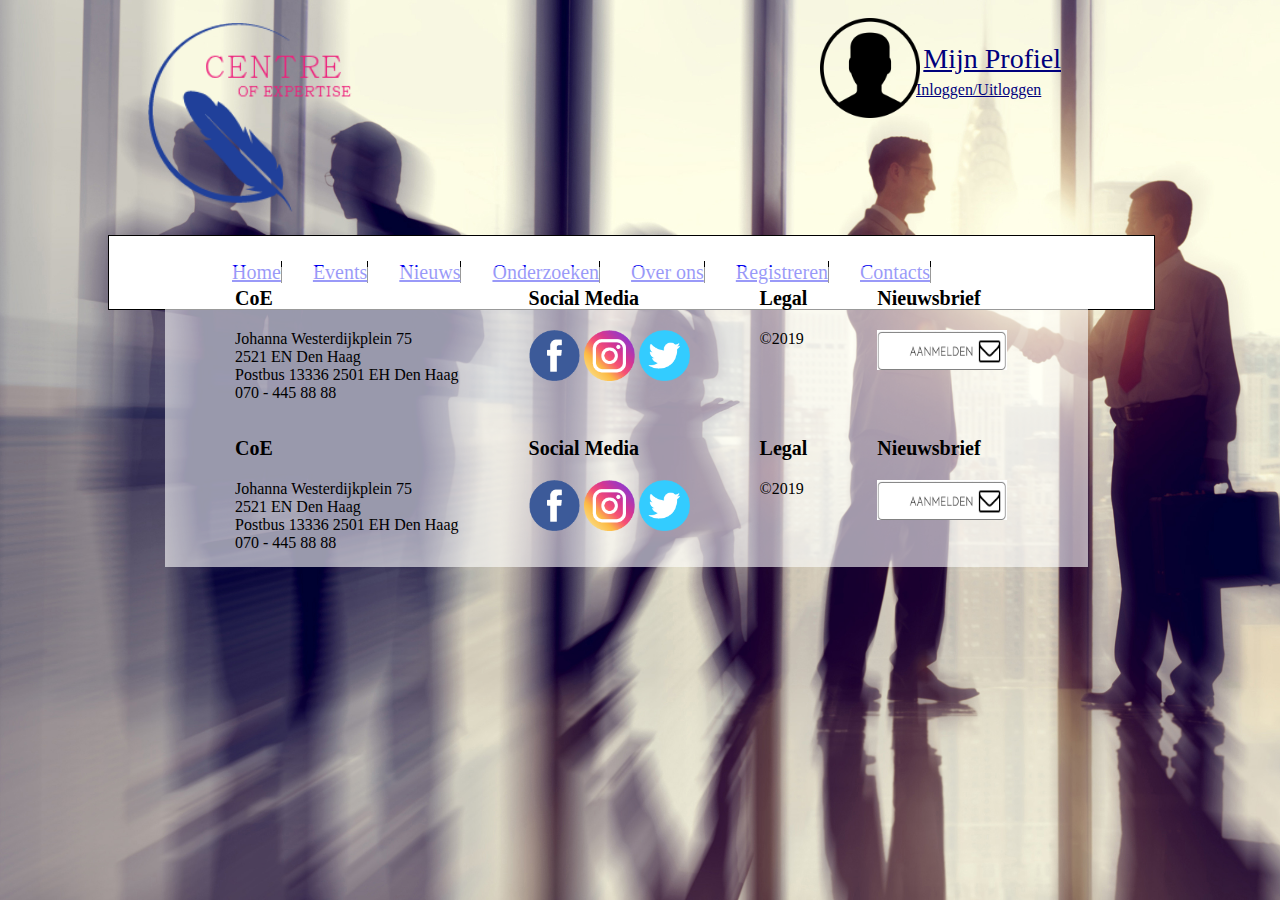
<file: Partner 1.html>
<!DOCTYPE html>
<html>

<head>
    <meta charset="utf-8" />
    <link href="styles/Partner 1.css" type="text/css" rel="stylesheet">
    <link href="styles/header-navigatie-footer.css" type="text/css" rel="stylesheet">
    <title> Partner's Profiel</title>
</head>

<body>

    <div class="grid-container">
      <figure class="Logo">
          <img src="image/Asset 2.png" alt="Logo Centre of Expertise" id="header-logo" />

      </figure>
          <header>
            <nav class="login-logout"><a href="" id="mijnprofiel-link">Mijn Profiel</a></nav><!-- REVIEW: nav zou hier al moeten beginnen ipv regel 23 -->
              <a href="" id="mijnprofiel-link2">Inloggen/Uitloggen</a>   <!-- REVIEW: label kun je alleen gebruiken bij een input field. Ik zou nu gewoon de a de id toekennen -->
              <img src="image/user (2).png" alt="mijn profiel" id="mijnprofiel-icon" />

              <nav>
                  <ul id="navigatiebar">
                      <li><a href="index.html">Home</a></li>
                      <li><a href="Events.html">Events</a></li>
                      <li><a href="Nieuws.html">Nieuws</a></li>
                      <li><a href="Onderzoeken.html">Onderzoeken</a></li>
                      <li><a href="Over Ons.html">Over ons</a></li>
                      <li><a href="Registreren.html">Registreren</a></li>
                      <li><a href="Contacts.html">Contacts</a></li>
                  </ul>
              </nav>
          </header>
        </div>







    <div class="Footer">
        <div class="footer-container">
            <div class="footer-section">
                <h3 class="footer-title">CoE</h3>
                <p>Johanna Westerdijkplein 75</br>
                    2521 EN Den Haag</br>
                    Postbus 13336 2501 EH Den Haag</br>
                    070 - 445 88 88</p>

            </div>
            <!--This is a comment. Comments are not displayed in the browser-->
            <div class="footer-section">
                <h3 class="footer-title">Social Media</h3>
                <img src="image/facebook.png" alt="Facebook Icon" id="socialmedia-icon1" />
                <img src="image/insta.png" alt="Instagram Icon" id="socialmedia-icon2" />
                <img src="image/Twitter.png" alt="Twitter Icon" id="socialmedia-icon3" />
            </div>
            <!--This is a comment. Comments are not displayed in the browser-->
            <div class="footer-section">
                <h3 class="footer-title">Legal</h3>
                <p>&#169;2019</p>

            </div>
            <!--This is a comment. Comments are not displayed in the browser-->
            <div class="footer-section">
                <h3 class="footer-title">Nieuwsbrief</h3>
                <img src="image/nieuwsbrief.png" alt="Nieuwsbrief Icon" id="Nieuwsbrief-icon" />
            </div>
        </div>

    </div>

</body>

</html>





    <div class="Footer">
        <div class="footer-container">
            <div class="footer-section">
                <h3 class="footer-title">CoE</h3>
                <p>Johanna Westerdijkplein 75</br>
                    2521 EN Den Haag</br>
                    Postbus 13336 2501 EH Den Haag</br>
                    070 - 445 88 88</p>

            </div>
            <!--This is a comment. Comments are not displayed in the browser-->
            <div class="footer-section">
                <h3 class="footer-title">Social Media</h3>
                <img src="image/facebook.png" alt="Facebook Icon" id="socialmedia-icon1" />
                <img src="image/insta.png" alt="Instagram Icon" id="socialmedia-icon2" />
                <img src="image/Twitter.png" alt="Twitter Icon" id="socialmedia-icon3" />
            </div>
            <!--This is a comment. Comments are not displayed in the browser-->
            <div class="footer-section">
                <h3 class="footer-title">Legal</h3>
                <p>&#169;2019</p>

            </div>
            <!--This is a comment. Comments are not displayed in the browser-->
            <div class="footer-section">
                <h3 class="footer-title">Nieuwsbrief</h3>
                <img src="image/nieuwsbrief.png" alt="Nieuwsbrief Icon" id="Nieuwsbrief-icon" />
            </div>
        </div>

    </div>
    </div>
</body>

</html>
</file>
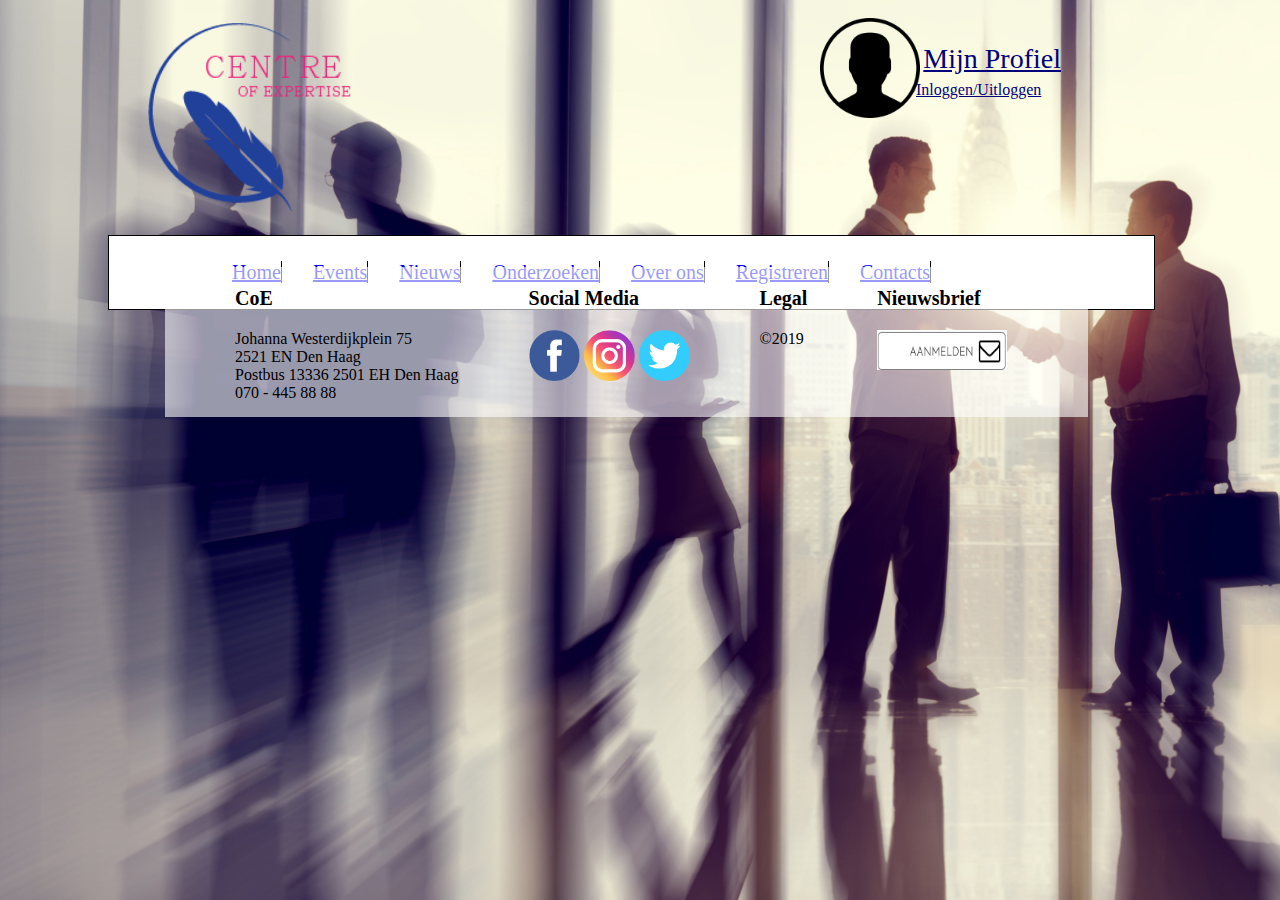
<file: Profiel.html>
<!DOCTYPE html>
<html>

<head>
    <meta charset="utf-8" />
    <link href="styles/profiel.css" type="text/css" rel="stylesheet">
    <link href="styles/header-navigatie-footer.css" type="text/css" rel="stylesheet">
    <title> Mijn Profiel </title>
</head>

<body>

    <div class="grid-container">
      <figure class="Logo">
          <img src="image/Asset 2.png" alt="Logo Centre of Expertise" id="header-logo" />

      </figure>
          <header>
            <nav class="login-logout"><a href="" id="mijnprofiel-link">Mijn Profiel</a></nav><!-- REVIEW: nav zou hier al moeten beginnen ipv regel 23 -->
              <a href="" id="mijnprofiel-link2">Inloggen/Uitloggen</a>   <!-- REVIEW: label kun je alleen gebruiken bij een input field. Ik zou nu gewoon de a de id toekennen -->
              <img src="image/user (2).png" alt="mijn profiel" id="mijnprofiel-icon" />

              <nav>
                  <ul id="navigatiebar">
                      <li><a href="index.html">Home</a></li>
                      <li><a href="Events.html">Events</a></li>
                      <li><a href="Nieuws.html">Nieuws</a></li>
                      <li><a href="Onderzoeken.html">Onderzoeken</a></li>
                      <li><a href="Over Ons.html">Over ons</a></li>
                      <li><a href="Registreren.html">Registreren</a></li>
                      <li><a href="Contacts.html">Contacts</a></li>
                  </ul>
              </nav>
          </header>
    </div>







    <div class="Footer">
        <div class="footer-container">
            <div class="footer-section">
                <h3 class="footer-title">CoE</h3>
                <p>Johanna Westerdijkplein 75</br>
                    2521 EN Den Haag</br>
                    Postbus 13336 2501 EH Den Haag</br>
                    070 - 445 88 88</p>

            </div>
            <!--This is a comment. Comments are not displayed in the browser-->
            <div class="footer-section">
                <h3 class="footer-title">Social Media</h3>
                <img src="image/facebook.png" alt="Facebook Icon" id="socialmedia-icon1" />
                <img src="image/insta.png" alt="Instagram Icon" id="socialmedia-icon2" />
                <img src="image/Twitter.png" alt="Twitter Icon" id="socialmedia-icon3" />
            </div>
            <!--This is a comment. Comments are not displayed in the browser-->
            <div class="footer-section">
                <h3 class="footer-title">Legal</h3>
                <p>&#169;2019</p>

            </div>
            <!--This is a comment. Comments are not displayed in the browser-->
            <div class="footer-section">
                <h3 class="footer-title">Nieuwsbrief</h3>
                <img src="image/nieuwsbrief.png" alt="Nieuwsbrief Icon" id="Nieuwsbrief-icon" />
            </div>
        </div>

    </div>

</body>

</html>
</file>
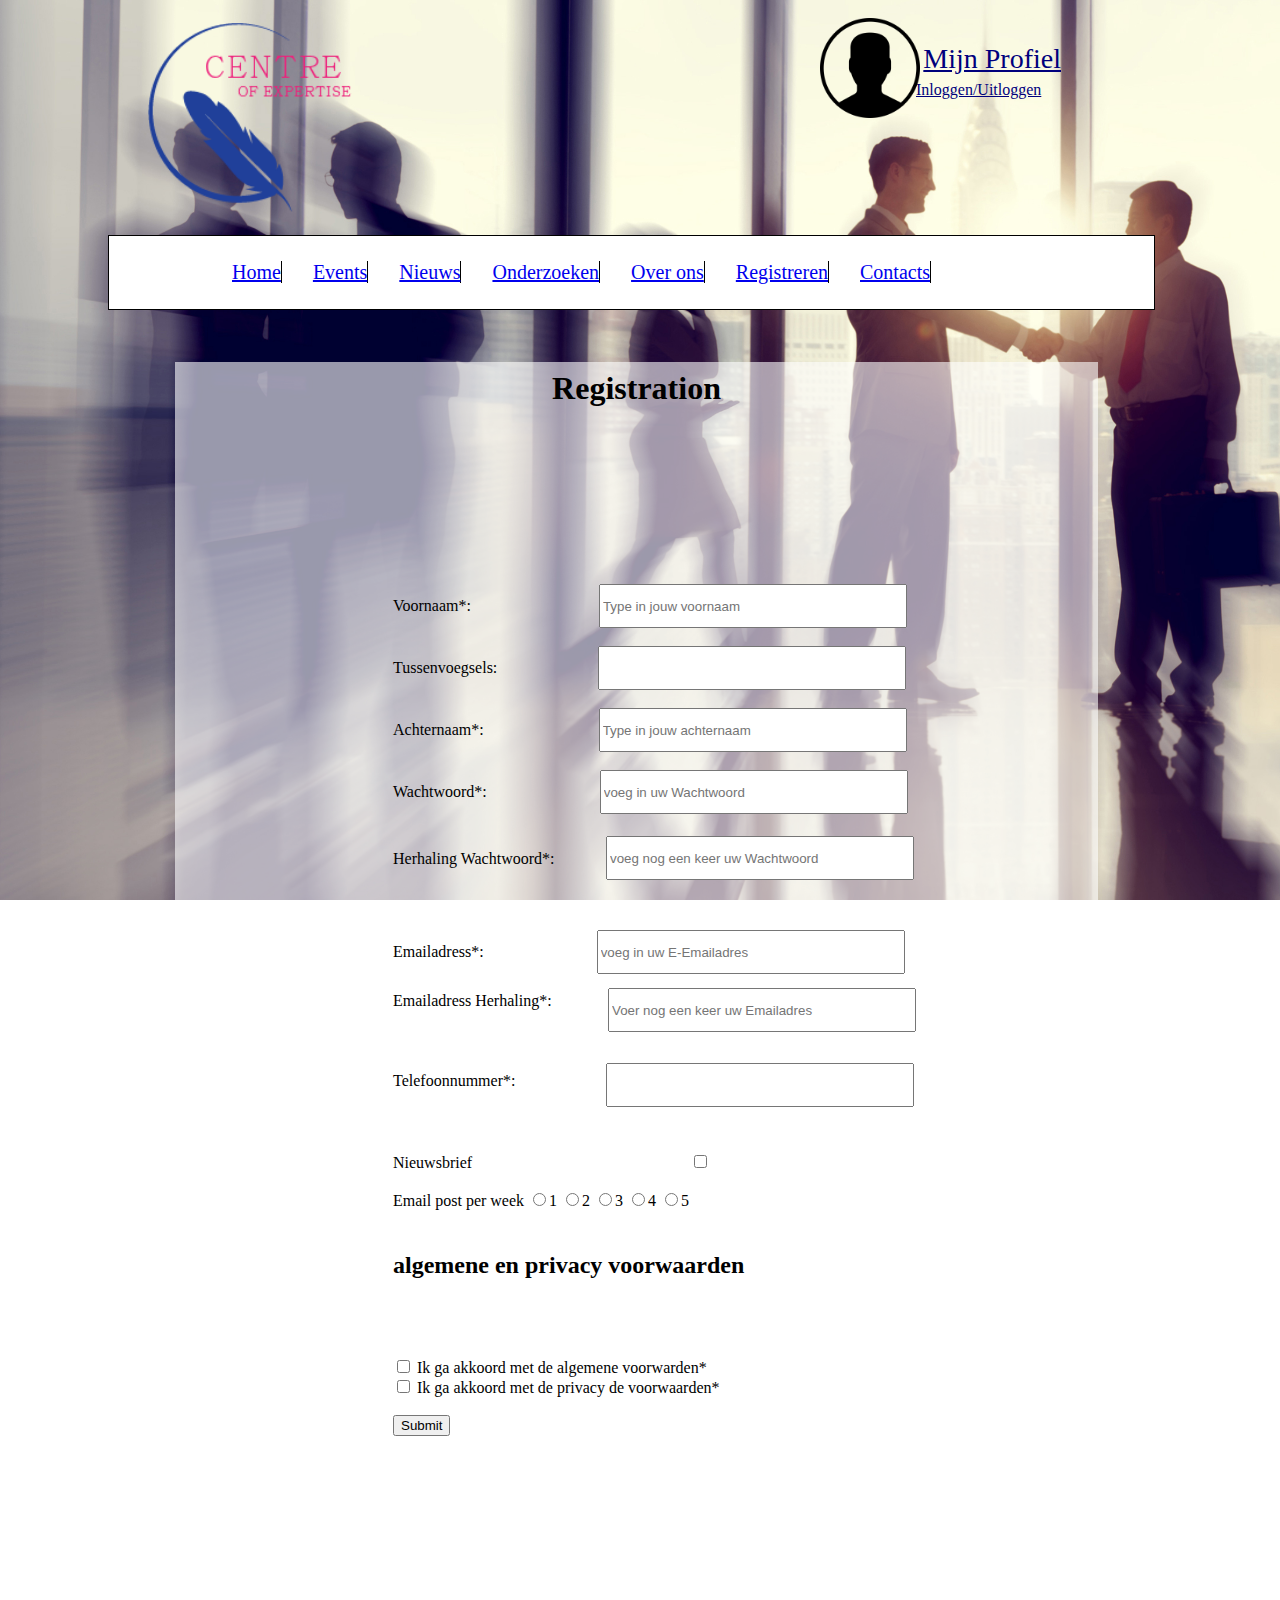
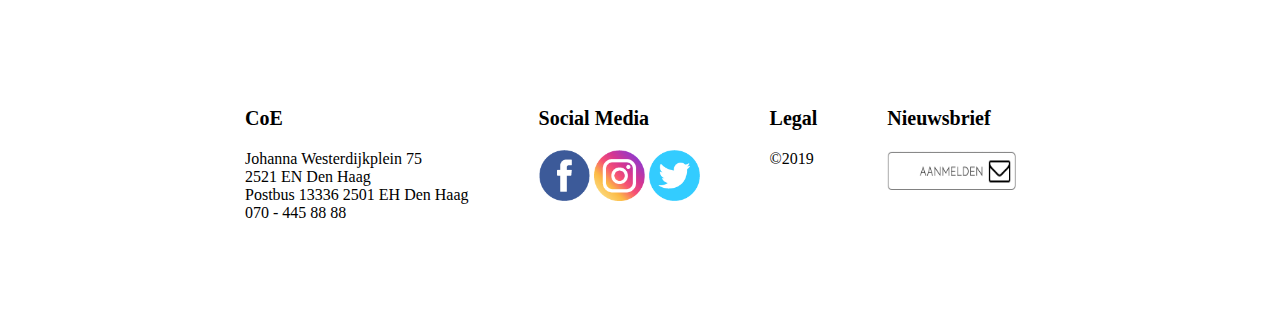
<file: registratie.html>
<!DOCTYPE html>
<!-- REVIEW: ik zie nog geen comments in je code -->
<html>

<head>
    <meta charset="utf-8" />
    <link href="styles/header-navigatie-footer.css" type="text/css" rel="stylesheet">
    <link href="styles/registratie.css" type="text/css" rel="stylesheet">
    <title> Account aanmaken</title>
</head>

<body>

    <div class="grid-container">
      <figure class="Logo">
          <img src="image/Asset 2.png" alt="Logo Centre of Expertise" id="header-logo" />

      </figure>
          <header>
            <nav class="login-logout"><a href="" id="mijnprofiel-link">Mijn Profiel</a></nav><!-- REVIEW: nav zou hier al moeten beginnen ipv regel 23 -->
              <a href="" id="mijnprofiel-link2">Inloggen/Uitloggen</a>   <!-- REVIEW: label kun je alleen gebruiken bij een input field. Ik zou nu gewoon de a de id toekennen -->
              <img src="image/user (2).png" alt="mijn profiel" id="mijnprofiel-icon" />

              <nav>
                  <ul id="navigatiebar">
                      <li><a href="index.html">Home</a></li>
                      <li><a href="Events.html">Events</a></li>
                      <li><a href="Nieuws.html">Nieuws</a></li>
                      <li><a href="Onderzoeken.html">Onderzoeken</a></li>
                      <li><a href="Over Ons.html">Over ons</a></li>
                      <li><a href="Registreren.html">Registreren</a></li>
                      <li><a href="Contacts.html">Contacts</a></li>
                  </ul>
              </nav>
          </header>
    </div>

<main>
<div class="Main">
  <h1 id= "registratie-header">Registration</h1>
<div class ="form-container"
  <form action="/action_page.php"> <!-- REVIEW: method attributt mist -->
    Voornaam*:<!-- REVIEW: label -->
    <input type="text" name="firstname" placeholder="Type in jouw voornaam" id="fname">
    <br><br>
    Tussenvoegsels:<!-- REVIEW: label -->
    <input type="text" name="tussenvoegsels" id="tvoeg">
    <br><br>
    Achternaam*:<!-- REVIEW: label -->
    <input type="text" name ="achternaam" placeholder="Type in jouw achternaam" id="afield">
    <br><br>
    Wachtwoord*:<!-- REVIEW: label -->
    <input type="password" name ="Wachtwoord" placeholder="voeg in uw Wachtwoord" id="wfield2">
    <br><br><br>
    Herhaling Wachtwoord*:<!-- REVIEW: label -->
    <input type="text" id="wfield" name ="Wachtwoord validatie" placeholder="voeg nog een keer uw Wachtwoord">
    <br><br>
    Emailadress*:<!-- REVIEW: label -->
    <input type="email" name ="Emailadress" placeholder="voeg in uw E-Emailadres" id="efield1">
    <br><br>
    Emailadress Herhaling*:<!-- REVIEW: label -->
    <input type="text" name ="Emailadress validatie" placeholder="Voer nog een keer uw Emailadres" id="efield2">
    <br><br>
    Telefoonnummer*:<!-- REVIEW: label -->
    <input type="number" name ="achternaam" class="telefoon-field" id="tfield">
    <br><br>
Nieuwsbrief<!-- REVIEW: label -->
<input type="checkbox" name="nieuwsbrief" id="nieuwsbox">
<br><br>
Email post per week
<input type="radio" name="post" value="1">1<!-- REVIEW: label -->
<input type="radio" name="post" value="2">2<!-- REVIEW: label -->
<input type="radio" name="post" value="3">3<!-- REVIEW: label -->
<input type="radio" name="post" value="4">4<!-- REVIEW: label -->
<input type="radio" name="post" value="5">5<!-- REVIEW: label -->
<br><br>
<h3 id="algemene-voorwarden">algemene en privacy voorwaarden</h3>
<br><br><br>
<input type="checkbox" name="algemene"> Ik ga akkoord met de algemene voorwarden*
<br>
<input type="checkbox" name="privacy"> Ik ga akkoord met de privacy de voorwaarden*
<br><br>

    <input type="submit" value="Submit">
  </form>
</div>
</div>
</main>
    <div class="Footer">
        <div class="footer-container">
            <div class="footer-section">
                <h3 class="footer-title">CoE</h3>
                <p>Johanna Westerdijkplein 75</br>
                    2521 EN Den Haag</br>
                    Postbus 13336 2501 EH Den Haag</br>
                    070 - 445 88 88</p>

            </div>
            <!--This is a comment. Comments are not displayed in the browser-->
            <div class="footer-section">
                <h3 class="footer-title">Social Media</h3>
                <img src="image/facebook.png" alt="Facebook Icon" id="socialmedia-icon1" />
                <img src="image/insta.png" alt="Instagram Icon" id="socialmedia-icon2" />
                <img src="image/Twitter.png" alt="Twitter Icon" id="socialmedia-icon3" />
            </div>
            <!--This is a comment. Comments are not displayed in the browser-->
            <div class="footer-section">
                <h3 class="footer-title">Legal</h3>
                <p>&#169;2019</p>

            </div>
            <!--This is a comment. Comments are not displayed in the browser-->
            <div class="footer-section">
                <h3 class="footer-title">Nieuwsbrief</h3>
                <img src="image/nieuwsbrief.png" alt="Nieuwsbrief Icon" id="Nieuwsbrief-icon" />
            </div>
        </div>

    </div>

</body>

</html>
</file>
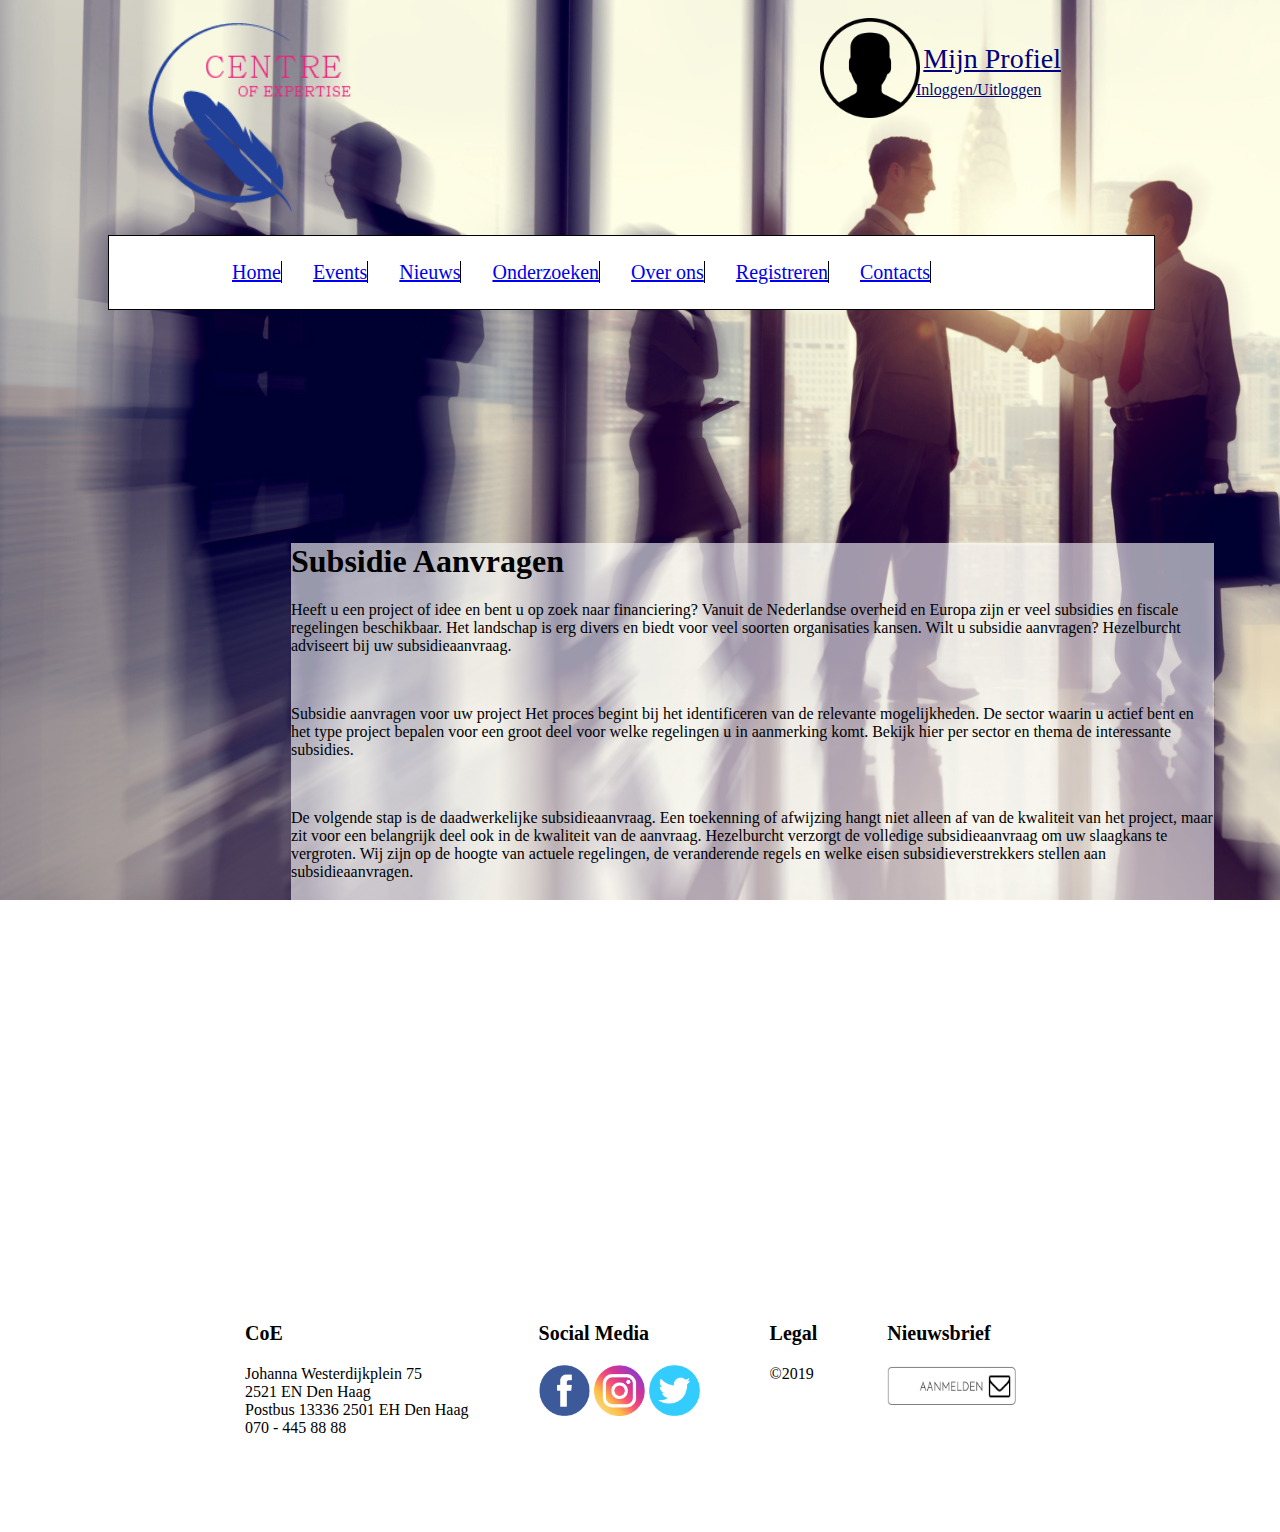
<file: subsidie aanvragen.html>
<!DOCTYPE html>
<html>

<head>
    <meta charset="utf-8" />
    <link href="styles/subsidieAanvragen.css" type="text/css" rel="stylesheet">
    <link href="styles/header-navigatie-footer.css" type="text/css" rel="stylesheet">
    <title> Subsidie Aanvragen </title>
</head>

<body>

    <div class="grid-container">
      <figure class="Logo">
          <img src="image/Asset 2.png" alt="Logo Centre of Expertise" id="header-logo" />

      </figure>
          <header>
            <nav class="login-logout"><a href="" id="mijnprofiel-link">Mijn Profiel</a></nav><!-- REVIEW: nav zou hier al moeten beginnen ipv regel 23 -->
              <a href="" id="mijnprofiel-link2">Inloggen/Uitloggen</a>   <!-- REVIEW: label kun je alleen gebruiken bij een input field. Ik zou nu gewoon de a de id toekennen -->
              <img src="image/user (2).png" alt="mijn profiel" id="mijnprofiel-icon" />

              <nav>
                  <ul id="navigatiebar">
                      <li><a href="index.html">Home</a></li>
                      <li><a href="Events.html">Events</a></li>
                      <li><a href="Nieuws.html">Nieuws</a></li>
                      <li><a href="Onderzoeken.html">Onderzoeken</a></li>
                      <li><a href="Over Ons.html">Over ons</a></li>
                      <li><a href="Registreren.html">Registreren</a></li>
                      <li><a href="Contacts.html">Contacts</a></li>
                  </ul>
              </nav>
          </header>
    </div>

<main>

 <div class="Main"><!-- REVIEW: waarom deze main?  -->

<h1 id=" subidie-header">Subsidie Aanvragen</h1>

<p id="subsidieAanvragen-text1">Heeft u een project of idee en bent u op zoek naar financiering? Vanuit de Nederlandse overheid en Europa zijn er veel subsidies en fiscale regelingen beschikbaar. Het landschap is erg divers en biedt voor veel soorten organisaties kansen. Wilt u subsidie aanvragen? Hezelburcht adviseert bij uw subsidieaanvraag.</p>
<br>
<p id="subsidieAanvragen-text2">Subsidie aanvragen voor uw project
Het proces begint bij het identificeren van de relevante mogelijkheden. De sector waarin u actief bent en het type project bepalen voor een groot deel voor welke regelingen u in aanmerking komt. Bekijk hier per sector en thema de interessante subsidies.</p>
<br>
<p id="subsidieAanvragen-text3">De volgende stap is de daadwerkelijke subsidieaanvraag. Een toekenning of afwijzing hangt niet alleen af van de kwaliteit van het project, maar zit voor een belangrijk deel ook in de kwaliteit van de aanvraag. Hezelburcht verzorgt de volledige subsidieaanvraag om uw slaagkans te vergroten. Wij zijn op de hoogte van actuele regelingen, de veranderende regels en welke eisen subsidieverstrekkers stellen aan subsidieaanvragen.</p>
 </div>
</main>
    <div class="Footer">
        <div class="footer-container">
            <div class="footer-section">
                <h3 class="footer-title">CoE</h3>
                <p>Johanna Westerdijkplein 75</br>
                    2521 EN Den Haag</br>
                    Postbus 13336 2501 EH Den Haag</br>
                    070 - 445 88 88</p>

            </div>
            <!--This is a comment. Comments are not displayed in the browser-->
            <div class="footer-section">
                <h3 class="footer-title">Social Media</h3>
                <img src="image/facebook.png" alt="Facebook Icon" id="socialmedia-icon1" />
                <img src="image/insta.png" alt="Instagram Icon" id="socialmedia-icon2" />
                <img src="image/Twitter.png" alt="Twitter Icon" id="socialmedia-icon3" />
            </div>
            <!--This is a comment. Comments are not displayed in the browser-->
            <div class="footer-section">
                <h3 class="footer-title">Legal</h3>
                <p>&#169;2019</p>

            </div>
            <!--This is a comment. Comments are not displayed in the browser-->
            <div class="footer-section">
                <h3 class="footer-title">Nieuwsbrief</h3>
                <img src="image/nieuwsbrief.png" alt="Nieuwsbrief Icon" id="Nieuwsbrief-icon" />
            </div>
        </div>

    </div>

</body>

</html>
</file>
<file: styles/index.css>
main {
	background-color: rgb(255, 255, 255, 0.6);
	width: 923px;
	height: 1983px;
	position: relative;
	top: -139px;
	left: 157px;
}

.grid-container {
	display: grid;
	grid-template-columns: 0.5fr 1.5fr;
	grid-template-rows: 0.4fr 2.3fr 0.4fr;
	grid-template-areas: "Header Header" "Side-content Main-info" "Footer Footer";
}



.Side-content {
	grid-area: Side-content;
	font-family: Josefin Sans;
	margin: 50px;
}

.side-info {
	font-family: Josefin Sans;
	color: black;
	font-size: 16px;
	position: relative;
	top: 433px;
}

#algemene-links-header {
	font-size: 24px;
}

.onderzoeken {
	width: 20%;
	font-size: 14px;
	font-family: Josefin Sans SemiBold;
	position: relative;
	top: 371px;
}

.evenementen {
	font-size: 14px;
	font-family: Josefin Sans SemiBold;
	color: black;
	position: relative;
	top: 300px;
}

table,
th,
td {
	border: 1px solid black;
	border-collapse: collapse;
	background-color: rgb(255, 255, 255, 0.4);
	padding: 15px;
}

.table1{
	width: 221px;
	height: 381px;
	position: relative;
	top: 480px;
	left:0px;


}
.Main-info {
	grid-area: Main-info;
}

#welkom {
	position: relative;
	left: 4px;
	top: -500px;
	font-size:48px;
	text-align: center;
}

.lets-change {
	width: 575px;
	position: relative;
	left: 267px;
	top: -27px;
	background-color: rgb(255, 255, 255, 0.4);
	font-size: 18px;
	font-family: Josefin Sans Light;

}

.aanpak {
	width: 575px;
	height: 260px;
	position: relative;
	left: 267px;
	top: 31px;
	background-color: rgb(255, 255, 255, 0.4);
	font-size: 18px;
	font-family: Josefin Sans Light;
}

.samenwerking {
	width: 575px;
	height: 591px;
	position: relative;
	left: 267px;
	top: 76px;
	background-color: rgb(255, 255, 255, 0.4);
	font-size: 18px;
	font-family: Josefin Sans Light;
}

.samenwerking-content1 {
	position: relative;
	left: 5px;
	top: 10px;
}

.samenwerking-content2 {
	position: relative;
	left: 5px;
	top: -169px;
}

.samenwerking-content3 {
	position: relative;
	left: 5px;
	top: -353px;
}

#samen1-image {
	width: 238px;
	height: 153px;
}

#p-samenwerking {
	position: relative;
	left: 250px;
	top: -180px;
	width: 300px;
}

a {
	color: #00007D;
	font-weight: bold;
}

.Footer {
	grid-area: Footer;
	font-family: JosefinSans;
	width: 923px;
	position: relative;
	top: 43px;
	left: 156px;
}
</file>
<file: styles/header-navigatie-footer.css>
body {
	color: black;
	background-image: url('../image/partner_bg_image.jpg');
	height: 100%;
	width: 1200px;
	background-attachment: fixed;
}

header {
	grid-area: Header;
	font-family: Josefin Sans;
}

#header-logo {
	width: 208px;
	height: 189px;
	float: left;
	position: relative;
	top: -126px;
	left: 100px;
}

.login-logout {
	float: right;
	position: relative;
	top: 100px;
	left: 67px;
}

#mijnprofiel-link {
	color: #00007D;
	font-size: 28px;
	float: right;
	position: relative;
	top: -65px;
	left: -214px;
}

#mijnprofiel-icon {
	width: 100px;
	height: 100px;
	float: right;
	position: relative;
	top: 10px;
	left: -150px;
}

#mijnprofiel-link2 {
	font-size: 16px;
	color: #00007D;
	position: relative;
	top: 73px;
	left: 908px;
	font-family: Josefin Sans
}

#navigatiebar li {
	list-style: none;
	display: inline;
	margin: 10px;
	border-right: 1px black solid;
	margin-right: 17px;
	font-size: 20px;
	position: relative;
	left: 88px;
}

#navigatiebar {
	border: 1px black solid;
	padding: 25px;
	font-family: Josefin Sans;
	background-color: white;
	position: relative;
	top: 193px;
	left: 100px;
	width: 995px;
}

.footer-container {
	width: 923px;
	height: 150px;
	background-color: rgb(255, 255, 255, 0.6);
	color: black;
	left: 1px;
	top: -182px;
	position: relative;
	float: left;
}

.footer-section {
	float: left;
	font-family: Josefin Sans Light;
	margin-left: 70px;
}

.footer-title {
	font-family: Josefin Sans;
	font-size: 20px;
}

#socialmedia-icon1 {
	width: 51px;
	height: 51px;
}

#socialmedia-icon2 {
	width: 51px;
	height: 51px;
}

#socialmedia-icon3 {
	width: 51px;
	height: 51px;
}

#Nieuwsbrief-icon {
	width: 130px;
	height: 40px;
}
</file>
<file: styles/Cyber security & Safety.css>
main {
	background-color: rgb(255, 255, 255, 0.6);
	width: 923px;
	height: 940px;
	position: relative;
	top: -71px;
	left: 169px;
}

body {
	color: black;
	background-image: url('../image/partner_bg_image.jpg');
	height: 100%;
	width: 1200px;
	background-size: cover;
}

.grid-container {
  display: grid;
  grid-template-columns: 0.5fr 1.5fr;
  grid-template-rows: 0.6fr 1.8fr 0.6fr;
  grid-template-areas: "Header Header" "Main-info Main-info" "Footer Footer";
}

.Main-info {
	grid-area: Main-info;
}

.cyber-container{
  height: 229px;
  width: 782px;
  background-color: rgb(255, 255, 255, 0.6);
  position: relative;
top: 41px;


}

#cyber-header{
	font-family: Josefin Sans SemiBold;
	position: relative;
	top: 10px;
	font-size: 28px;
	text-align: center;
}

#cyber-tekst{
font-family: Josefin Sans Light;
font-size: 16px;
position: relative;
top: 50px;
left: 2px;

}

.cyber-container2{
background-color: rgb(255, 255, 255, 0.6);
height: 229px;
width: 782px;
    position: relative;
  top: 61px;
  left: -3px;
}
 #lectoraat-image{
   width: 285px;
   height: 312px;
   position: relative;
   top: 63px;
   left: 40px;

 }
 #lectoraat-tekst{

   font-family: Josefin Sans Light;
   font-size: 16px;
 }


.Footer {
	grid-area: Footer;
	font-family: JosefinSans;
	width: 923px;
	position: relative;
	top: 111px;
	left: 168px;
}
</file>
<file: styles/Lancering vernieuwd Diploma Veilig Internet in de week van de mediawijsheid.css>
main {
	background-color: rgb(255, 255, 255, 0.6);
	width: 923px;
	height: 940px;
	position: relative;
	top: 101px;
	left: 283px;
}

body {
	color: black;
	background-image: url('../image/partner_bg_image.jpg');
	height: 100%;
	width: 1200px;
	background-size: cover;
}

.grid-container {
  display: grid;
  grid-template-columns: 0.5fr 1.5fr;
  grid-template-rows: 0.6fr 1.8fr 0.6fr;
  grid-template-areas: "Header Header" "Main-info Main-info" "Footer Footer";
}

.Main-info {
	grid-area: Main-info;
}

.Footer {
	grid-area: Footer;
	font-family: JosefinSans;
	width: 923px;
	position: relative;
	top: 16px;
	left: 156px;
}
</file>
<file: styles/Nieuw vormgegeven getuigschrift is voortaan tweetalig.css>
main {
	background-color: rgb(255, 255, 255, 0.6);
	width: 923px;
	height: 940px;
	position: relative;
	top: -71px;
	left: 169px;
}

body {
	color: black;
	background-image: url('../image/partner_bg_image.jpg');
	height: 100%;
	width: 1200px;
	background-size: cover;
}

.grid-container {
  display: grid;
  grid-template-columns: 0.5fr 1.5fr;
  grid-template-rows: 0.6fr 1.8fr 0.6fr;
  grid-template-areas: "Header Header" "Main-info Main-info" "Footer Footer";
}

.Main-info {
	grid-area: Main-info;
}

.nieuw-container{
position: relative;
top: 10px;


}

#nieuw-header{
	font-family: Josefin Sans SemiBold;
	position: relative;
	top: 10px;
	font-size: 28px;
	text-align: center;
}

#nieuw-tekst{
font-family: Josefin Sans Light;
font-size: 16px;
position: relative;
top: 85px;
}



.Footer {
	grid-area: Footer;
	font-family: JosefinSans;
	width: 923px;
	position: relative;
	top: 16px;
	left: 156px;
}
</file>
<file: styles/nieuws.css>
main {
	background-color: rgb(255, 255, 255, 0.6);
	width: 923px;
	height: 1502px;
	position: relative;
	top: -57px;
	left: 125px;
}

.grid-container {
  display: grid;
  grid-template-columns: 0.5fr 1.5fr;
  grid-template-rows: 0.6fr 1.8fr 0.6fr;
  grid-template-areas: "Header Header" "Main-info Main-info" "Footer Footer";

}

.Nieuws {
	grid-area: Nieuws;
	font-size: 18px;
}

.nieuws-container {
	width: 801px;
	height: 601px;
	background-color: rgb(255, 255, 255, 0.4);
	position: relative;
	left:53px;
}

.nieuws-content1 {
	position: relative;
	left: 5px;
	top: 110px;
}

.nieuws-content2 {
	position: relative;
	left: 5px;
	top: -30px;
}

.nieuws-content3 {
	position: relative;
	left: 5px;
	top: -170px;
	font-family: Josefin Sans Light;
}

.nieuws-content4 {
	position: relative;
	left: 5px;
	top: -309px;
}

#nieuws1-image {
	width: 132px;
	height: 126px;
	position: relative;
	left: 30px;
}

#nieuws2-image {
	width: 132px;
	height: 126px;
	position: relative;
	left: 30px;
}

#nieuws3-image {
	width: 132px;
	height: 126px;
	position: relative;
	left: 30px;
}

#nieuws4-image {
	width: 132px;
	height: 126px;
	position: relative;
	left: 30px;
}

#p-nieuws {
	position: relative;
	left: 250px;
	top: -140px;
	width: 600px;
	font-family: Josefin Sans;
}

.Blogpost {
	grid-area: Blogpost;
	font-size: 18px;
	font-family: Josefin Sans Light;
	width: 850px
}

.blog-container {
	width: 801px;
	height: 700px;
	background-color: rgb(255, 255, 255, 0.3);
	position: relative;
	left:52px
}

.blog-content1 {
	position: relative;
	left: 5px;
	top: 110px;
}

.blog-content2 {
	position: relative;
	left: 5px;
	top: -30px;
}

.blog-content3 {
	position: relative;
	left: 5px;
	top: -170px;
	font-family: Josefin Sans Light;
}

.blog-content4 {
	position: relative;
	left: 5px;
	top: -309px;
}

#blog1-image {
	width: 132px;
	height: 126px;
	position: relative;
	left: 30px;
}

#blog2-image {
	width: 132px;
	height: 126px;
	position: relative;
	left: 30px;
}

#blog3-image {
	width: 132px;
	height: 126px;
	position: relative;
	left: 30px;
}

#blog4-image {
	width: 132px;
	height: 126px;
	position: relative;
	left: 30px;
}

#p-blog {
	position: relative;
	left: 184px;
	top: -140px;
	width: 600px;
	font-family: Josefin Sans;
}

.Footer {
	grid-area: Footer;
	font-family: JosefinSans;
	width: 923px;
	position: relative;
	top: 125px;
	left: 124px;
}
</file>
<file: styles/onderzoek.css>
main {
	background-color: rgb(255, 255, 255, 0.6);
	width: 923px;
	height: 1940px;
	position: relative;
	top: -58px;
	left: 169px;
}

.grid-container {
  display: grid;
  grid-template-columns: 0.4fr 1.6fr;
  grid-template-rows: 0.6fr 1.8fr 0.6fr;
  grid-template-areas: "Header Header" "Side-content Main-information" "Footer Footer";
}

.Side-content {
	grid-area: Side-content;
	border: 1px solid white;
	font-family: Josefin Sans;
	position: relative;
	top: 176px;
	left: 765px;
}

.category-container {
	position: relative;
	top: 176px;
	left: 15px;
}

#category-header {
	font-family: Josefin Sans;
	font-size: 20px;
	position: relative;
	top: -20px;
	left: 75px;
}

.onderzoek-toevoegen-container {
	background-color: rgb(255, 255, 255, 0.6);
	font-family: Josefin Sans;
	width: 238px;
	height: 309px;
	position: relative;
	top: 260px;
	left: 15px;
}

.onderzoek-toevoegen {
	width: 238px;
	height: 25px;
}

#toevoegen-header {
	font-size: 20px;
	font-family: Josefin Sans;
	text-align: center;
}

.kwaliteit-tekst-container {
	background-color: rgb(255, 255, 255, 0.6);
	font-family: Josefin Sans;
	width: 204px;
	height: 249px;
	position: relative;
	top: 260px;
	left: 5px;
}

#kwaliteit-tekst {
	font-family: Josefin Sans Light;
	position: relative;
	top: 25px;
	left: 5px;
}

.Main-information {
	grid-area: Main-information;
}

#main-info-header {
	font-size: 48px;
	font-weight: Josefin Sans;
	text-align: center;
	position: relative;
	top: -400px;
}

.onderzoek-tekst-container {
	background-color: rgb(255, 255, 255, 0.6);
	width: 510px;
	height: 141px;
	padding: 10px;
	position: relative;
	top: -350px;
	left: 340px;
}

#onderzoek-tekst {
	font-family: Josefin Sans Light;
}

.table-container {
	position: relative;
	left: 350px;
	top: -277px;
	width: 510px;
	height: 1460px;
	background-color: rgb(255, 255, 255, 0.6);
}

.Footer {
	grid-area: Footer;
	font-family: JosefinSans;
	width: 923px;
	position: relative;
	top: -59px;
	left: 168px;
}
</file>
<file: styles/Partner 1.css>
main {
	background-color: rgb(255, 255, 255, 0.6);
	width: 923px;
	height: 940px;
	position: relative;
	top: 101px;
	left: 283px;
}

body {
	color: black;
	background-image: url('../image/partner_bg_image.jpg');
	height: 100%;
	width: 1200px;
	background-size: cover;
}

.grid-container {
  display: grid;
  grid-template-columns: 0.5fr 1.5fr;
  grid-template-rows: 0.6fr 1.8fr 0.6fr;
  grid-template-areas: "Header Header" "Main-info Main-info" "Footer Footer";
}

.Main-info {
	grid-area: Main-info;
}

.Footer {
	grid-area: Footer;
	font-family: JosefinSans;
	width: 923px;
	position: relative;
	top: 16px;
	left: 156px;
}
</file>
<file: styles/profiel.css>
main {
	background-color: rgb(255, 255, 255, 0.6);
	width: 923px;
	height: 940px;
	position: relative;
	top: 101px;
	left: 283px;
}

body {
	color: black;
	background-image: url('../image/partner_bg_image.jpg');
	height: 100%;
	width: 1200px;
	background-size: cover;
}

.grid-container {
  display: grid;
  grid-template-columns: 0.5fr 1.5fr;
  grid-template-rows: 0.6fr 1.8fr 0.6fr;
  grid-template-areas: "Header Header" "Main-info Main-info" "Footer Footer";
}

.Main-info {
	grid-area: Main-info;
}

.Footer {
	grid-area: Footer;
	font-family: JosefinSans;
	width: 923px;
	position: relative;
	top: 16px;
	left: 156px;
}
</file>
<file: styles/registratie.css>
main {
	background-color: rgb(255, 255, 255, 0.6);
	width: 923px;
	height: 1325px;
	position: relative;
	top: -80px;
	left: 167px;
}

.grid-container {
  display: grid;
  grid-template-columns: 0.4fr 1.6fr;
  grid-template-rows: 0.7fr 1.8fr 0.5fr;
  grid-template-areas: "Header Header" "Main Main" "Footer Footer";
}

body {
	color: black;
	background-image: url('../image/partner_bg_image.jpg');
	height: 100%;
	width: 1200px;
	background-size: cover;
}

.Main-info {
	grid-area: Main-info;
}

#registratie-header{
text-align: center;
position: relative;
top: 8px;
}

.form-container{
width: 426px;
position: relative;
top: 164px;
left: 218px;
font-size: 16px;
font-family: Josefin sans semiBold;
}


.telefoon-field::-webkit-inner-spin-button,
.telefoon-field::-webkit-outer-spin-button {
	appearance: none;
	-webkit-appearance: none;
	-moz-appearance: none;
	margin: 0;
}
#fname{
	width: 300px;
	height: 38px;
	position: relative;
	left: 124px;
}
#tvoeg{
	width: 300px;
	height: 38px;
	position: relative;
	left: 97px;
}
#wfield{
	width: 300px;
	height: 38px;
	position: relative;
	left: 213px;
	top:-32px;
}
#afield{
	width: 300px;
	height: 38px;
	position: relative;
	left: 111px;
}
#wfield2{
	width: 300px;
	height: 38px;
	position: relative;
	left:109px;
	top:0px;

}
#efield1{
	width: 300px;
	height: 38px;
	position: relative;
	left:109px;

}
#efield2{
	width: 300px;
	height: 38px;
	position: relative;
	left: 215px;
	top:-22px;
}
#tfield{
	width: 300px;
	height: 38px;position: relative;
	left: 213px;
	top:-27px;
}

#nieuwsbox{
	position: relative;
	left:214px;
}
#algemene-voorwarden{
	font-size: 24px;
	font-family: Josefin sans semiBold;
}
.Footer {
	grid-area: Footer;
	font-family: JosefinSans;
	width: 923px;
	position: relative;
	top: 102px;
	left: 166px;
}
</file>
<file: styles/subsidieAanvragen.css>
main {
	background-color: rgb(255, 255, 255, 0.6);
	width: 923px;
	height: 940px;
	position: relative;
	top: 101px;
	left: 283px;
}

body {
	color: black;
	background-image: url('../image/partner_bg_image.jpg');
	height: 100%;
	width: 1200px;
	background-size: cover;
}

.grid-container {
  display: grid;
  grid-template-columns: 0.4fr 1.6fr;
  grid-template-rows: 0.7fr 1.8fr 0.5fr;
  grid-template-areas: "Header Header" "Main Main" "Footer Footer";
}

.Main-info {
	grid-area: Main-info;
}

.Footer {
	grid-area: Footer;
	font-family: JosefinSans;
	width: 923px;
	position: relative;
	top: 102px;
	left: 166px;
}
</file>
